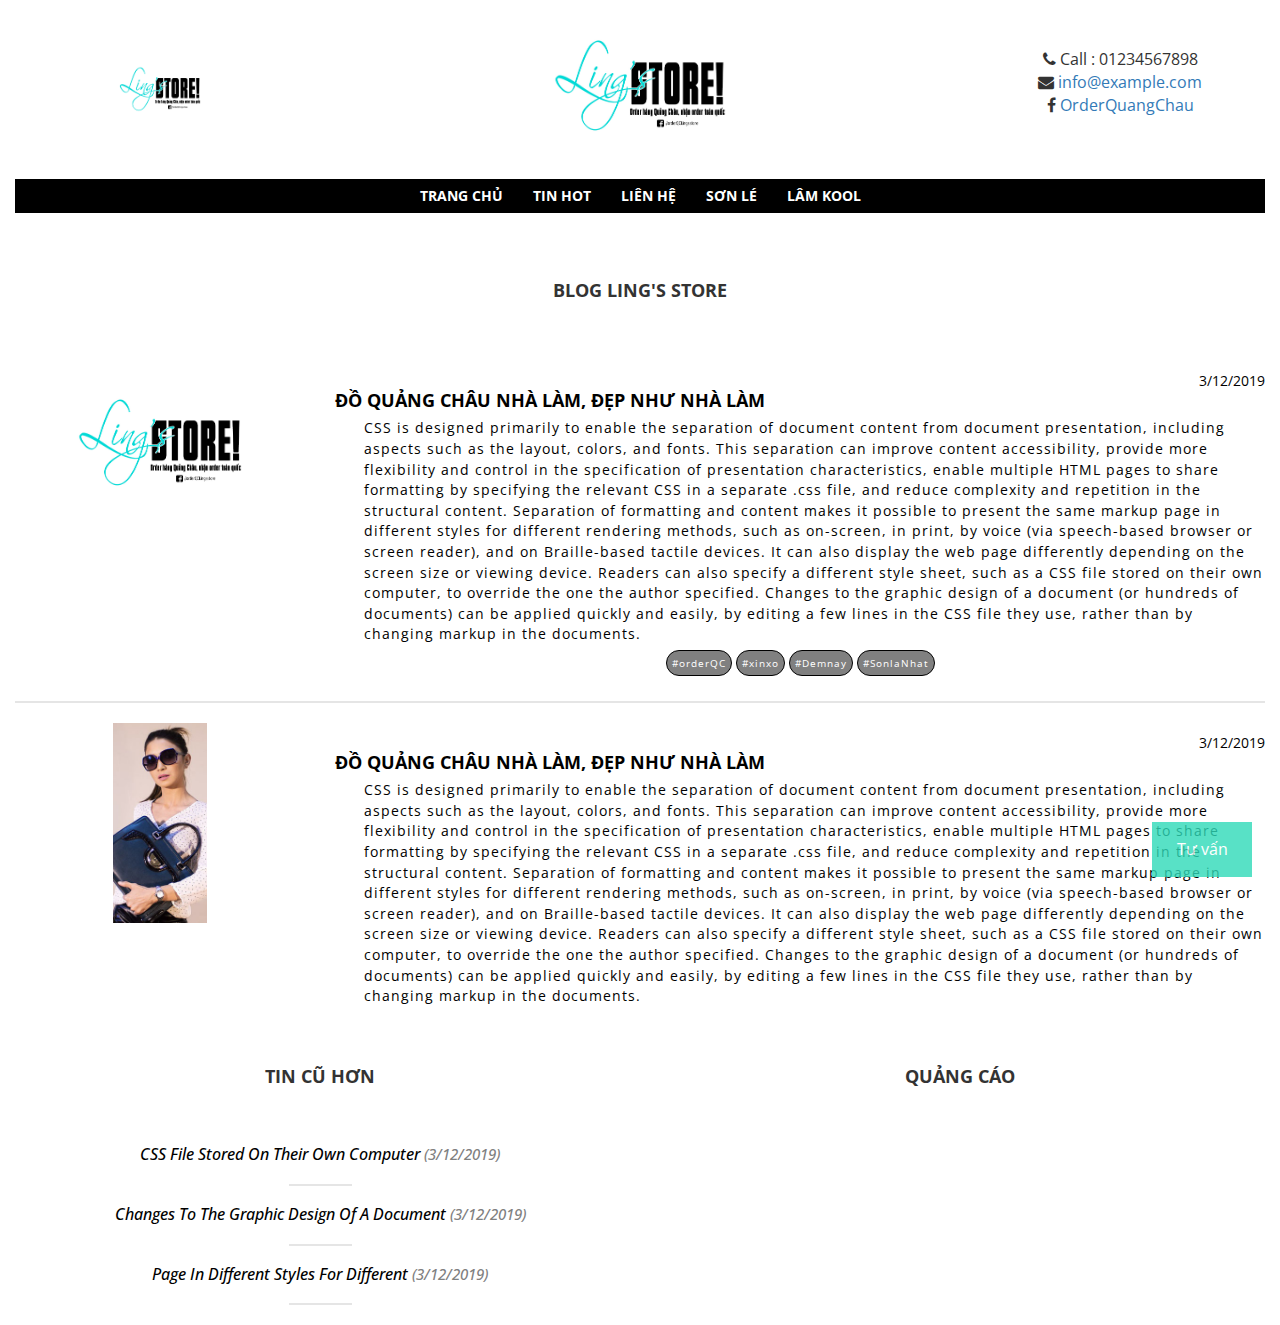
<file: blog.html>
<!doctype html>
<html lang="en">

<head>
    <title>Ling's store | Blog</title>
    <!-- Required meta tags -->
    <meta charset="utf-8">
    <meta name="viewport" content="width=device-width, initial-scale=1, shrink-to-fit=no">

    <!-- Bootstrap CSS -->
    <link href="css/bootstrap.css" rel="stylesheet" type="text/css" media="all" />
    <link href="css/style.css" rel="stylesheet" type="text/css" media="all" />
    <link href="css/font-awesome.css" rel="stylesheet">
    <link href="css/easy-responsive-tabs.css" rel='stylesheet' type='text/css' />

    <!-- //for bootstrap working -->
    <link href="//fonts.googleapis.com/css?family=Open+Sans:300,300i,400,400i,600,600i,700,700i,800" rel="stylesheet">
    <link
        href='//fonts.googleapis.com/css?family=Lato:400,100,100italic,300,300italic,400italic,700,900,900italic,700italic'
        rel='stylesheet' type='text/css'>
    <link type="text/css" rel="stylesheet" href="css/lightslider.css" />
    <script src="http://ajax.googleapis.com/ajax/libs/jquery/1.9.1/jquery.min.js"></script>
    <script src="js/lightslider.js"></script>
    <script src="js/jquery-ui.js"></script>
    <script src="js/csi.min.js"></script>

</head>

<body>
    <div class="container-fluid">
        <!-- Navlink -->
        <div class="row">
            <div class="col-md-3 text-center blog-title blog-title-side">
                <img src="images/Lingsstore-cover.jpg" alt="">
            </div>
            <div class="col-md-6 blog-title">
                <img src="images/Lingsstore-cover.jpg" alt="">
            </div>
            <div class="col-md-3 text-center blog-title blog-title-side">
                <ul>
                    <i class="fa fa-phone" aria-hidden="true"></i> Call : 01234567898
                    <br style="padding:10px 0px 10px 0px;">
                    <i class="fa fa-envelope" aria-hidden="true"></i>
                    <a href="mailto:info@example.com">info@example.com</a>
                    <br style="padding:10px 0px 10px 0px;">
                    <i class="fa fa-facebook" aria-hidden="true"></i>
                    <a href="mailto:info@example.com">OrderQuangChau</a>
                </ul>
            </div>
        </div>
        <div class="row blog-nav text-center">
            <nav class="nav">
                <form class="form-inline">
                    <a name="" id="" class="btn" href="#" role="button">Trang chủ</a>
                    <a name="" id="" class="btn" href="#" role="button">Tin hot</a>
                    <a name="" id="" class="btn" href="#" role="button">Liên hệ</a>
                    <a name="" id="" class="btn" href="#" role="button">SƠN LÉ</a>
                    <a name="" id="" class="btn" href="#" role="button">LÂM KOOL</a>
                </form>
                <!-- <a class="nav-link active" href="#">Trang chủ</a>
                <a class="nav-link" href="#">Tin khuyến mãi</a>
                <a class="nav-link" href="#">Liên hệ</a> -->
            </nav>
        </div>
        <!-- News -->
        <div class="row blog-news">
            <div class="col-md-12 text-center inline-block">
                <h4>BLOG LING'S STORE</h4>
                <div class="row">
                    <a href="#">
                        <div class="card">
                            <div class="col-md-3">
                                <img src="images/Lingsstore-cover.jpg" alt="Card image cap">
                            </div>
                            <div class="col-md-9 card-body">
                                <small>3/12/2019</small>
                                <h5>ĐỒ QUẢNG CHÂU NHÀ LÀM, ĐẸP NHƯ NHÀ LÀM</h5>
                                <p>CSS is designed primarily to enable the separation of document content from document
                                    presentation, including aspects such as the layout, colors, and fonts. This
                                    separation can improve content accessibility, provide more flexibility and control
                                    in the specification of presentation characteristics, enable multiple HTML pages to
                                    share formatting by specifying the relevant CSS in a separate .css file, and reduce
                                    complexity and repetition in the structural content.
                                    Separation of formatting and content makes it possible to present the same markup
                                    page in different styles for different rendering methods, such as on-screen, in
                                    print, by voice (via speech-based browser or screen reader), and on Braille-based
                                    tactile devices. It can also display the web page differently depending on the
                                    screen size or viewing device. Readers can also specify a different style sheet,
                                    such as a CSS file stored on their own computer, to override the one the author
                                    specified.
                                    Changes to the graphic design of a document (or hundreds of documents) can be
                                    applied quickly and easily, by editing a few lines in the CSS file they use, rather
                                    than by changing markup in the documents.</p>
                                <div class="blog-hashtag">
                                    <p>#orderQC</p>
                                    <p>#xinxo</p>
                                    <p>#Demnay</p>
                                    <p>#SonlaNhat</p>
                                </div>
                            </div>
                        </div>
                    </a>
                </div>
                <hr style="border: 1px solid #000; opacity: 0.1;">
                <div class="row">
                    <a href="#">
                        <div class="card">
                            <div class="col-md-3">
                                <img src="images/log_pic.jpg" alt="Card image cap">
                            </div>

                            <div class="col-md-9 card-body">
                                <small>3/12/2019</small>
                                <h5>ĐỒ QUẢNG CHÂU NHÀ LÀM, ĐẸP NHƯ NHÀ LÀM</h5>
                                <p>CSS is designed primarily to enable the separation of document content from document
                                    presentation, including aspects such as the layout, colors, and fonts. This
                                    separation can improve content accessibility, provide more flexibility and control
                                    in the specification of presentation characteristics, enable multiple HTML pages to
                                    share formatting by specifying the relevant CSS in a separate .css file, and reduce
                                    complexity and repetition in the structural content.
                                    Separation of formatting and content makes it possible to present the same markup
                                    page in different styles for different rendering methods, such as on-screen, in
                                    print, by voice (via speech-based browser or screen reader), and on Braille-based
                                    tactile devices. It can also display the web page differently depending on the
                                    screen size or viewing device. Readers can also specify a different style sheet,
                                    such as a CSS file stored on their own computer, to override the one the author
                                    specified.
                                    Changes to the graphic design of a document (or hundreds of documents) can be
                                    applied quickly and easily, by editing a few lines in the CSS file they use, rather
                                    than by changing markup in the documents.</p>
                            </div>
                        </div>
                    </a>
                    <hr>
                </div>
            </div>
            <div class="col-md-6 text-center blog-oldnews">
                <h4>Tin cũ hơn</h4>
                <div class="row">
                    <a href="#">
                        <div class="card">
                            <div class="col-md-12 card-body-oldnews">
                                <h5>CSS file stored on their own computer <span>(3/12/2019)</span></h5>
                            </div>
                        </div>
                    </a>
                </div>
                <hr>
                <div class="row">
                    <a href="#">
                        <div class="card">
                            <div class="col-md-12 card-body-oldnews">
                                <h5>Changes to the graphic design of a document <span>(3/12/2019)</span></h5>
                            </div>
                        </div>
                    </a>
                </div>
                <hr>
                <div class="row">
                    <a href="#">
                        <div class="card">
                            <div class="col-md-12 card-body-oldnews">
                                <h5>page in different styles for different <span>(3/12/2019)</span></h5>
                            </div>
                        </div>
                    </a>
                </div>
                <hr>
            </div>

            <div class="col-md-6 text-center">
                <h4>Quảng cáo</h4>
            </div>
        </div>
    </div>
    <!-- Title -->
    <button class="open-button" onclick="openForm()">Tư vấn</button>

    <div class="chat-popup" id="myForm">
        <form action="" class="form-container">
            <h1>Ling's Store</h1>

            <label for="msg">Bạn đang trò chuyện với admin</label>
            <textarea placeholder="Bạn cần trợ giúp..?" name="msg" required></textarea>

            <button type="submit" class="btn">Gửi</button>
            <button type="button" class="btn cancel" onclick="closeForm()">Đóng</button>
        </form>
    </div>
    <!-- Function Readmore/less-->
    <script>
        function myFunction() {
            var dots = document.getElementById("dots");
            var moreText = document.getElementById("more");
            var btnText = document.getElementById("myBtnrm");

            if (dots.style.display === "none") {
                dots.style.display = "inline";
                btnText.innerHTML = "Read more";
                moreText.style.display = "none";
            } else {
                dots.style.display = "none";
                btnText.innerHTML = "Read less";
                moreText.style.display = "inline";
            }
        }
    </script>
    <!-- Popup Messages-->
    <script>
        function openForm() {
            document.getElementById("myForm").style.display = "block";
        }

        function closeForm() {
            document.getElementById("myForm").style.display = "none";
        }
    </script>
</body>

</html>
</file>
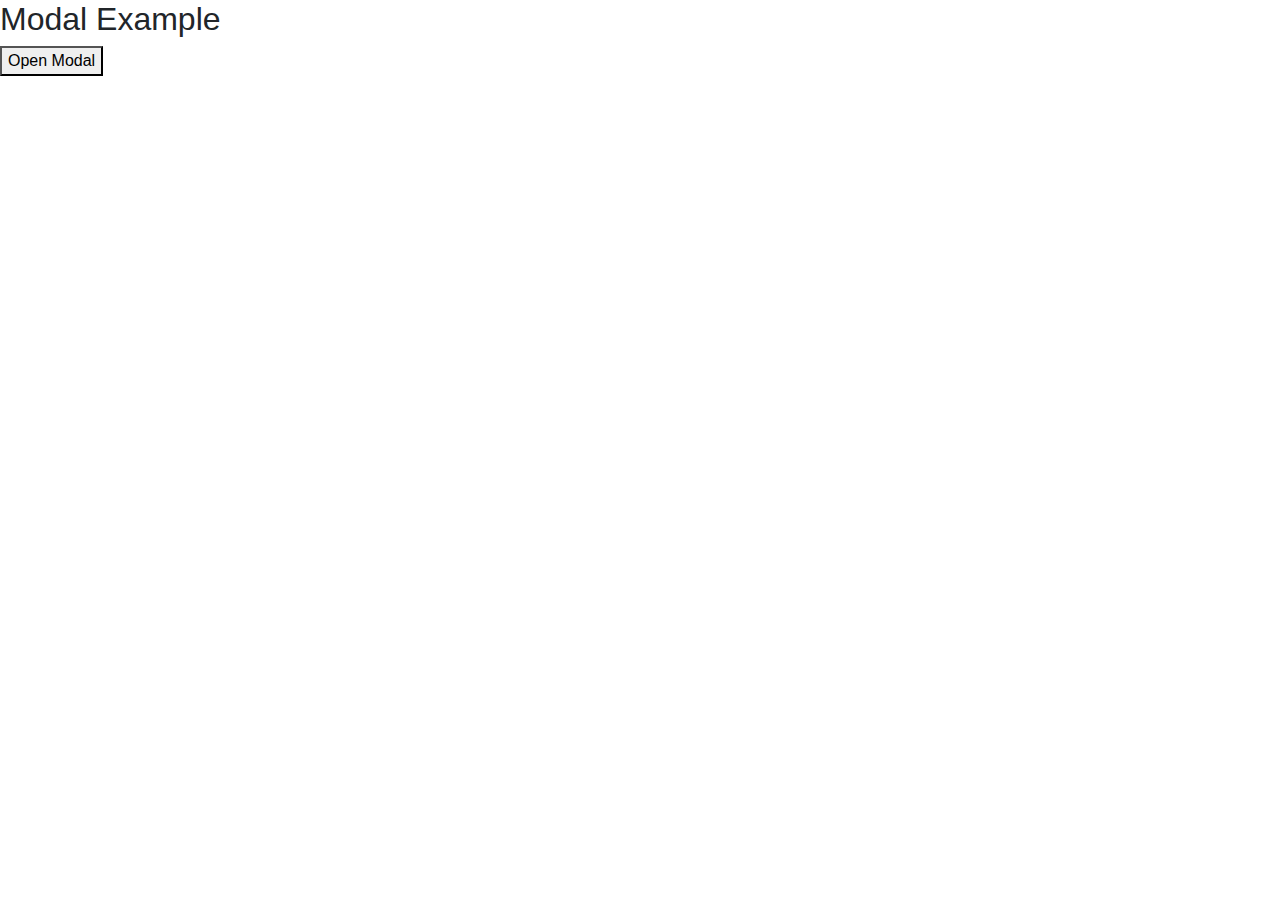
<file: test.html>
<!doctype html>
<html lang="en">

<head>
  <title>Title</title>
  <!-- Required meta tags -->
  <meta charset="utf-8">
  <meta name="viewport" content="width=device-width, initial-scale=1, shrink-to-fit=no">

  <!-- Bootstrap CSS -->
  <link rel="stylesheet" href="https://stackpath.bootstrapcdn.com/bootstrap/4.3.1/css/bootstrap.min.css"
    integrity="sha384-ggOyR0iXCbMQv3Xipma34MD+dH/1fQ784/j6cY/iJTQUOhcWr7x9JvoRxT2MZw1T" crossorigin="anonymous">
    
</head>
<style>
  body {
    font-family: Arial, Helvetica, sans-serif;
  }

  /* The Modal (background) */
  .modal {
    display: none;
    /* Hidden by default */
    position: fixed;
    /* Stay in place */
    z-index: 1;
    /* Sit on top */
    padding-top: 100px;
    /* Location of the box */
    left: 0;
    top: 0;
    width: 100%;
    /* Full width */
    height: 100%;
    /* Full height */
    overflow: auto;
    /* Enable scroll if needed */
    background-color: rgb(0, 0, 0);
    /* Fallback color */
    background-color: rgba(0, 0, 0, 0.4);
    /* Black w/ opacity */
  }

  /* Modal Content */
  .modal-content {
    background-color: #fefefe;
    margin: auto;
    padding: 20px;
    border: 1px solid #888;
    width: 60%;
  }

  /* The Close Button */
  .close {
    color: #aaaaaa;
    float: right;
    font-size: 28px;
    font-weight: bold;
  }

  .close:hover,
  .close:focus {
    color: #000;
    text-decoration: none;
    cursor: pointer;

  }

  .row123 a {
    margin: 3px;
    text-align: center;
    width: 100%;
    display: inline-block;
  }

  .cart-layout {
    margin: auto;
    width: 100%;
    text-align: center;
  }

  .btn-thanhtoan {
    background-color: #000;
    color: #fefefe;
    font-weight: bold;
  }

  .btn-thanhtoan:hover {
    background-color: #fefefe;
    color: #000;
    border-style: solid;
    border-width: 3px;
    border-color: #000;
  }

</style>
</head>

<body>

  <h2>Modal Example</h2>

  <!-- Trigger/Open The Modal -->
  <button id="myBtn">Open Modal</button>

  <!-- The Modal -->
  <div id="myModal" class="modal">

    <!-- Modal content -->
    <div class="modal-content">
      <span class="close">&times;</span>
      <div class="container">

        <!--<div class="row cart-layout">
          <div class="col-sm-3">
            <img src="/images/m5.jpg" style="width:100px;height:100px; object-fit: contain;">
          </div>
          <div class="col-sm-3">
            <p><b>sdfgsdgsdgsdgsd</b></p>
            <p>sdfgsdgsdgsdgsd</p>
            <p>sdfgsdgsdgsdgsd</p>
          </div>
          <div class="col-sm-3 cart-layout">

            <p>X</p>
          </div>
          <div class="col-sm-3 cart-layout">
            1234.0000
          </div>
        </div> -->

        <!--<form class="form-inline">
          <div class="col-sm-3">
            <img src="/images/m5.jpg" style="width:100px;height:100px; object-fit: contain;">
          </div>
          <div class="col-sm-3">
            <p><b>sdfgsdgsdgsdgsd</b></p>
            <p>sdfgsdgsdgsdgsd</p>
            <p>sdfgsdgsdgsdgsd</p>
          </div>
          <div class="col-sm-3">
            <p><b>sdfgsdgsdgsdgsd</b></p>
            <p>sdfgsdgsdgsdgsd</p>
            <p>sdfgsdgsdgsdgsd</p>
          </div>
          <div class="col-sm-3">
            <p><b>sdfgsdgsdgsdgsd</b></p>
            <p>sdfgsdgsdgsdgsd</p>
            <p>sdfgsdgsdgsdgsd</p>
          </div>
        </form>
        <div class="row row123" style="float: right;">
          <a name="" id="" class="btn btn-thanhtoan" href="#" role="button">Thanh toán</a>
          <a name="" id="" class="btn btn-default" href="#" role="button">tiếp tục mua</a>
        </div>-->

        <div class="container text-center">
          <form>
            <div class="form-group row ">
                <div class="col-sm-3">
                    <img src="/images/m5.jpg" style="width:100px;height:100px; object-fit: contain;">
                  </div>
                  <div class="col-sm-3">
                    <p><b>Đầm nữ</b></p>
                    <p>Size 36</p>
                    <p>130255514</p>
                  </div>
                  <div class="col-sm-3">
                    <p><b>sdfgsdgsdgsdgsd</b></p>
                    <p>sdfgsdgsdgsdgsd</p>
                    <p>sdfgsdgsdgsdgsd</p>
                  </div>
                  <div class="col-sm-3">
                    <p><b>sdfgsdgsdgsdgsd</b></p>
                    <p>sdfgsdgsdgsdgsd</p>
                    <p>sdfgsdgsdgsdgsd</p>
                  </div>
            </div>
            <hr>
            <div class="form-group row">
                <div class="col-sm-3">
                    <img src="/images/m5.jpg" style="width:100px;height:100px; object-fit: contain;">
                  </div>
                  <div class="col-sm-3">
                    <p><b>sdfgsdgsdgsdgsd</b></p>
                    <p>sdfgsdgsdgsdgsd</p>
                    <p>sdfgsdgsdgsdgsd</p>
                  </div>
                  <div class="col-sm-3">
        
                    <p>X</p>
                  </div>
                  <div class="col-sm-3">
                    1234.0000
                  </div>
                  </div>
            </div>
            <div class="form-group row col-auto offset-md-9">
                <div class="row">
                    <a name="" id="" class="btn btn-thanhtoan" href="#" role="button">Thanh toán</a>
                    <a name="" id="" class="btn btn-default" href="#" role="button">tiếp tục mua</a>
                  </div>
              </div>
            </div>
          </form>
        </div>

      </div>
    </div>

  </div>
 
  <script>
    // Get the modal
    var modal = document.getElementById("myModal");

    // Get the button that opens the modal
    var btn = document.getElementById("myBtn");

    // Get the <span> element that closes the modal
    var span = document.getElementsByClassName("close")[0];

    // When the user clicks the button, open the modal 
    btn.onclick = function () {
      modal.style.display = "block";
    }

    // When the user clicks on <span> (x), close the modal
    span.onclick = function () {
      modal.style.display = "none";
    }

    // When the user clicks anywhere outside of the modal, close it
    window.onclick = function (event) {
      if (event.target == modal) {
        modal.style.display = "none";
      }
    }
  </script>
  <!-- Optional JavaScript -->
  <!-- jQuery first, then Popper.js, then Bootstrap JS -->
  <script src="https://code.jquery.com/jquery-3.3.1.slim.min.js"
    integrity="sha384-q8i/X+965DzO0rT7abK41JStQIAqVgRVzpbzo5smXKp4YfRvH+8abtTE1Pi6jizo"
    crossorigin="anonymous"></script>
  <script src="https://cdnjs.cloudflare.com/ajax/libs/popper.js/1.14.7/umd/popper.min.js"
    integrity="sha384-UO2eT0CpHqdSJQ6hJty5KVphtPhzWj9WO1clHTMGa3JDZwrnQq4sF86dIHNDz0W1"
    crossorigin="anonymous"></script>
  <script src="https://stackpath.bootstrapcdn.com/bootstrap/4.3.1/js/bootstrap.min.js"
    integrity="sha384-JjSmVgyd0p3pXB1rRibZUAYoIIy6OrQ6VrjIEaFf/nJGzIxFDsf4x0xIM+B07jRM"
    crossorigin="anonymous"></script>
</body>

</html>
</file>
<file: css/style.css>
/*--
Author: W3layouts
Author URL: http://w3layouts.com
License: Creative Commons Attribution 3.0 Unported
License URL: http://creativecommons.org/licenses/by/3.0/
--*/
html, body{
	margin:0;
	font-size: 100%;
	background: #fff;
	font-family: 'Open Sans', sans-serif;
}
body a {
	text-decoration:none;
	transition:0.5s all;
	-webkit-transition:0.5s all;
	-moz-transition:0.5s all;
	-o-transition:0.5s all;
	-ms-transition:0.5s all;
}
a:hover{
 text-decoration:none;
}
input[type="button"],input[type="submit"]{
	transition:0.5s all;
	-webkit-transition:0.5s all;
	-moz-transition:0.5s all;
	-o-transition:0.5s all;
	-ms-transition:0.5s all;
}

h1,h2,h3,h4,h5,h6{
	margin:0;
font-family: 'Open Sans', sans-serif;
}	
p{
	margin:0;
	letter-spacing:1px;
	font-size: 0.9em;
}
ul{
	margin:0;
	padding:0;
}
label{
	margin:0;
}
/*-- header --*/
.header {
    background: #000;
}
.header ul li {
    display: inline-block;
    width: 24.5%;
    text-align: center;
    color: #fff;
    font-size: 13px;
    padding: 7px 0;
    letter-spacing: 1px;
    border-right: 1px solid #464444;
}
.header ul li a {
     color: #fff;
    text-decoration: none;
}
.header ul li i {
    margin-right: 12px;
    top: 2px;
    color: #2fdab8;
}
.header-right {
    text-align: right;
}
.header-left{
    text-align: left;	
}
.header-bot_inner_wthreeinfo_header_mid {
    margin: 0 auto;
    width: 90%;
}
/*-- //header --*/
.social-nav {
    padding: 0;
    list-style: none;
    display: inline-block;
    margin: 1em 0 0;
    float: right;
}
.social-nav li {
    display: inline-block;
    margin: 0 6px;
}
.social-nav a {
    display: inline-block;
    float: none;
    width: 30px;
    height: 30px;
    text-decoration: none;
    cursor: pointer;
    text-align: center;
    line-height: 30px;
    background: #000;
    position: relative;
    -webkit-transition: 0.5s;
    -moz-transition: 0.5s;
    -o-transition: 0.5s;
    transition: 0.5s;
}
.model-3d-0 a {
    background:#5C5B5B;
    -webkit-transform-style: preserve-3d;
    -moz-transform-style: preserve-3d;
    -ms-transform-style: preserve-3d;
    -o-transform-style: preserve-3d;
    transform-style: preserve-3d;
}
.model-3d-0 .front, .model-3d-0 .back {
    width: 30px;
    height: 30px;
    position: absolute;
    top: 0;
    left: 0;
    -webkit-transform: translateZ(18px);
    -moz-transform: translateZ(18px);
    -ms-transform: translateZ(18px);
    -o-transform: translateZ(18px);
    transform: translateZ(18px);
    -webkit-backface-visibility: visible;
    -moz-backface-visibility: visible;
    -ms-backface-visibility: visible;
    -o-backface-visibility: visible;
    backface-visibility: visible;
	color:#212121;
	font-size:12px;
}
.model-3d-0 .back {
    -webkit-transform: rotateX(90deg) translateZ(18px);
    -moz-transform: rotateX(90deg) translateZ(18px);
    -ms-transform: rotateX(90deg) translateZ(18px);
    -o-transform: rotateX(90deg) translateZ(18px);
    transform: rotateX(90deg) translateZ(18px);
    -webkit-backface-visibility: hidden;
    -moz-backface-visibility: hidden;
    -ms-backface-visibility: hidden;
    -o-backface-visibility: hidden;
    backface-visibility: hidden;
}
a.twitter .front {
    background: #00acee;
}
a.facebook .front {
    background: #3b5998;
}
a.instagram .front {
    background: #f77737;
}
a.pinterest .front {
    background: #bd081c;
}
.twitter .back,.facebook .back,.instagram .back,.pinterest .back{
    background:#fff;
}
.model-3d-0 a:hover {
    -webkit-transform: rotateX(-90deg);
    -moz-transform: rotateX(-90deg);
    -ms-transform: rotateX(-90deg);
    -o-transform: rotateX(-90deg);
    transform: rotateX(-90deg);
}

.dangnhap {
}

.dangnhap a {
	color: #000;
	font-weight: bold;
	border: #000;
	border-style: solid;
	border-width: 1px;
}

.model-3d-0 a:hover .back {
    -webkit-backface-visibility: visible;
    -moz-backface-visibility: visible;
    -ms-backface-visibility: visible;
    -o-backface-visibility: visible;
    backface-visibility: visible;
}
.w3_agile_social .front i{
	color: #fff;
    font-size: 12px;
}
.w3_agile_social .back i{
	color: #000;
    font-size: 12px;
}
.w3ls_team_grid img {
    background: #e4e3e3;
    padding: 7px;
}
/*--social icons--*/
/* Brand Colours */
.facebook{
    background: #3b5998;
}
.twitter{
    background: #00acee;
}
.google-plus{
	background:#dd4b39;
}
.rss{
	background:#f26522;
}
.social-icon-w3-agile {
    width: 25%;
    float: left;
    text-align: center;
    padding:1.5em 0;
}
.social-icon-w3-agile i {
    color: #fff;
    font-size:28px;
}
.social-agileinfo a:hover {
    opacity: 0.8;
}
li.share {
    vertical-align: super;
    font-size: 1em;
    font-weight: 600;
    letter-spacing: 2px;
}
/*--social-icons--*/
.logo_agile {
    text-align: center;
}
.logo_agile span {
    background: #000;
    padding: 0 17px;
    font-weight: bold;
    color: #fff;
}
.logo_agile h1 a {
    font-weight: 300;
    color: #000;
    letter-spacing: 1px;
    font-size: 1.5em;
	position:relative;
}
.logo_agile h1 a:hover {
  text-decoration:none;
}
i.fa.fa-shopping-bag.top_logo_agile_bag {
    position: absolute;
    font-size: 17px;
    top: 66px;
    right: 14px;
    color: #2fdab8;
}

/*-- header-bot --*/
.header-left img {
    width: 73%;
}
.header-bot {
    padding: 25px 0;
}
.header-middle form input[type="search"] {
    outline: none;
    border: none;
    width: 87%;
    padding: 12px 10px;
    color: #848484;
    font-size: 16px;
    border: 1px solid #ddd;
	letter-spacing:1px;
}
.header-middle form input[type="submit"]{
    background: url(../images/search.png) no-repeat 4px 0px #2fdab8;
    width: 11%;
    height: 50px;
    border: none;
    padding: 0;
    border: none;
    outline: none;
}
.search {
    float: left;
    width: 57%;
}
.section_room{
    float: left;
    width: 33%;	
}
.sear-sub{
    float: right;
    width: 10%;		
}
.header-middle {
	padding:0;
}
.header-right ul {
    margin-top: 20px;
}
.section_room select option {
    line-height: 1.8em;
}
/* Icons */
.footer-bottom a {

}

/* pop-up text */
.footer-bottom a span {
    color: #fff;
    position: absolute;
    bottom: 0;
    width: 19%;
    left: 59px;
    text-align: center;
    right: -25px;
    padding: 2px 0px;
    font-size: 1em;
    border-radius: 2px;
    background: #2fdab8;
    visibility: hidden;
    opacity: 0;
    -o-transition: all .5s cubic-bezier(0.68, -0.55, 0.265, 1.55);
    -webkit-transition: all .5s cubic-bezier(0.68, -0.55, 0.265, 1.55);
    -moz-transition: all .5s cubic-bezier(0.68, -0.55, 0.265, 1.55);
    transition: all .5s cubic-bezier(0.68, -0.55, 0.265, 1.55);
}

/* pop-up text arrow */

.footer-bottom a span:before {
    content: '';
    width: 0;
    height: 0;
    border-left: 5px solid transparent;
    border-right: 5px solid transparent;
    border-top: 5px solid #2fdab8;
    position: absolute;
    bottom: -4px;
    left: 21px;
}
.footer-bottom a:hover span {
    bottom: 41px;
    visibility: visible;
    opacity: 1;
}

/*-- //header-bot --*/
/*-- banner-top --*/
.ban-top{
	background:#000;
    padding: 0px 0;
}
.dropdown-menu.columns-3 {
    min-width: 700px;
    padding: 30px 30px;
}
.multi-gd-img img{
	width:100%;
}
/*-- nav-bar --*/
.navbar-default {
    background: none;
    border: none;
    min-height: inherit;
    margin: 0;
	float: left;
	
}
.navbar-default .navbar-nav > .active > a, .navbar-default .navbar-nav > .active > a:hover, .navbar-default .navbar-nav > .active > a:focus {
    background: none;
}
.navbar-default .navbar-nav > .open > a, .navbar-default .navbar-nav > .open > a:hover, .navbar-default .navbar-nav > .open > a:focus {
    color: #555;
    background: none;
}
.navbar-nav > li {
    margin: 0 15px 0 0;
}
.navbar-nav > li > a {
    padding: 26px 16px;
}
.navbar-collapse {
    padding-right: 0;
    padding-left: 0;
}
.navbar-nav > li > a {
    line-height: inherit;
}

/*-- //nav-bar --*/
/* Common styles for all menus */

.menu__list {
	position: relative;
	display: -webkit-flex;
	display: flex;
	-webkit-flex-wrap: wrap;
	flex-wrap: wrap;
	margin: 0;
	padding: 0;
	list-style: none;
}

.menu__item {
	display: block;
	margin: 0em 0;
}

.menu__link {
	font-size: 1.05em;
	font-weight: bold;
	display: block;
	padding: 1em;
	cursor: pointer;
	-webkit-user-select: none;
	-moz-user-select: none;
	-ms-user-select: none;
	user-select: none;
	-webkit-touch-callout: none;
	-khtml-user-select: none;
	-webkit-tap-highlight-color: rgba(0, 0, 0, 0);
}

.menu__link:hover,
.menu__link:focus {
	outline: none;
}

/* Individual styles */
.menu--shylock .menu__link {
	position: relative;
    margin: 0;
	color: #b5b5b5;
	-webkit-transition: color 0.4s;
	transition: color 0.4s;
}

.menu--shylock .menu__item--current .menu__link,
.menu--shylock .menu__item--current .menu__link:hover,
.menu--shylock .menu__item--current .menu__link:focus {
	color: #d94f5c;
}

.menu--shylock .menu__item--current .menu__link::after,
.menu--shylock .menu__item--current .menu__link::before {
	-webkit-transform: scale3d(1, 1, 1);
	transform: scale3d(1, 1, 1);
}

.menu--shylock .menu__item--current .menu__link::before {
	-webkit-transition-delay: 0s;
	transition-delay: 0s;
}

.menu--shylock .menu__link:hover,
.menu--shylock .menu__link:focus {
	color: #b5b5b5;
}

.menu--shylock .menu__link:hover::before,
.menu--shylock .menu__link:focus::before {
	-webkit-transform: scale3d(1, 1, 1);
	transform: scale3d(1, 1, 1);
	-webkit-transition-delay: 0s;
	transition-delay: 0s;
}

.menu--shylock .menu__link::before,
.menu--shylock .menu__link::after {
	content: '';
	position: absolute;
	bottom: 0px;
	left: 0;
	width: 100%;
	height: 5px;
	-webkit-transform: scale3d(0, 1, 1);
	transform: scale3d(0, 1, 1);
	-webkit-transform-origin: center left;
	transform-origin: center left;
	-webkit-transition: transform 0.4s cubic-bezier(0.22, 0.61, 0.36, 1);
	transition: transform 0.4s cubic-bezier(0.22, 0.61, 0.36, 1);
}

.menu--shylock .menu__link::before {
	background: #2fdab8;
	-webkit-transition-delay: 0.4s;
	transition-delay: 0.4s;
}

.menu--shylock .menu__link::after {
	background: #2fdab8;
}
a.menu__link {
    color: #fff !important;
    font-size: 15px;
    font-weight: normal;
letter-spacing: 2px;
}
.agile_short_dropdown {
    border-radius: 0;
    background: #ffffff;
    text-align: center;
	padding:0;
	border: none;
}
.agile_short_dropdown li a{
	text-transform:uppercase;
	color:#212121;
	font-size:13px;
	font-weight:600;
	padding: .8em 0;
	border-bottom: 1px solid #ececef;
}
.agile_short_dropdown > li > a:hover{
    color: #fff;
    text-decoration: none;
    background-color: #2fdab8;
}
/*-- //left nav --*/
.top_nav_right {
    float: right;
    width: 21%;
}
.box_1 {
    background: #2fdab8;
    padding: 15px 22px;
    text-align: center;
}
.box_1 h3 {
    color: #fff;
    font-size: 1em;
    margin: 0;
	text-decoration:none;
    margin: 0 0 7px 0;
}
.total i {
    top: 2px;
    left: -5px;
}

.box_1 p {
	margin: 0;
    color: #999;
    font-size: 14px;
}
a.simpleCart_empty {
    color: #fff;
    font-size: 13px;
    text-decoration: none;
    text-align: center;
    display: block;
}
.header-right ul li a:hover {
    transform: rotateY(360deg);
}
/*-- //banner-top --*/
.carousel-caption {
    position: inherit;
    min-height:500px!important;
    padding-top:10em;
}
/*-- banner --*/  
.carousel .item{    
	background:-webkit-linear-gradient(rgba(23, 22, 23, 0.2), rgba(23, 22, 23, 0.5)), url(../images/banner1.jpg) no-repeat;
	background:-moz-linear-gradient(rgba(23, 22, 23, 0.2), rgba(23, 22, 23, 0.5)), url(../images/banner1.jpg) no-repeat;
	background:-ms-linear-gradient(rgba(23, 22, 23, 0.2), rgba(23, 22, 23, 0.5)), url(../images/banner1.jpg) no-repeat; 
	background:linear-gradient(rgba(23, 22, 23, 0.2), rgba(23, 22, 23, 0.5)), url(../images/banner1.jpg) no-repeat;
	background-size:cover;
	margin-bottom: 30px;	 
}
.carousel .item.item2{   
	background:-webkit-linear-gradient(rgba(23, 22, 23, 0.2), rgba(23, 22, 23, 0.5)), url(../images/banner2.jpg) no-repeat;
	background:-moz-linear-gradient(rgba(23, 22, 23, 0.2), rgba(23, 22, 23, 0.5)), url(../images/banner2.jpg) no-repeat;
	background:-ms-linear-gradient(rgba(23, 22, 23, 0.2), rgba(23, 22, 23, 0.5)), url(../images/banner2.jpg) no-repeat; 
	background:linear-gradient(rgba(23, 22, 23, 0.2), rgba(23, 22, 23, 0.5)), url(../images/banner2.jpg) no-repeat;
	background-size:cover;	
}   
.carousel .item.item3{   
	background:-webkit-linear-gradient(rgba(23, 22, 23, 0.2), rgba(23, 22, 23, 0.5)), url(../images/banner3.jpg) no-repeat;
	background:-moz-linear-gradient(rgba(23, 22, 23, 0.2), rgba(23, 22, 23, 0.5)), url(../images/banner3.jpg) no-repeat;
	background:-ms-linear-gradient(rgba(23, 22, 23, 0.2), rgba(23, 22, 23, 0.5)), url(../images/banner3.jpg) no-repeat; 
	background:linear-gradient(rgba(23, 22, 23, 0.2), rgba(23, 22, 23, 0.5)), url(../images/banner3.jpg) no-repeat;
	background-size:cover;	 
}   
.carousel .item.item4{        
	background:-webkit-linear-gradient(rgba(23, 22, 23, 0.2), rgba(23, 22, 23, 0.5)), url(../images/banner4.jpg) no-repeat;
	background:-moz-linear-gradient(rgba(23, 22, 23, 0.2), rgba(23, 22, 23, 0.5)), url(../images/banner4.jpg) no-repeat;
	background:-ms-linear-gradient(rgba(23, 22, 23, 0.2), rgba(23, 22, 23, 0.5)), url(../images/banner4.jpg) no-repeat;
	background:linear-gradient(rgba(23, 22, 23, 0.2), rgba(23, 22, 23, 0.5)), url(../images/banner4.jpg) no-repeat;
	background-size:cover; 
}  
.carousel .item.item5{    
	background:-webkit-linear-gradient(rgba(23, 22, 23, 0.2), rgba(23, 22, 23, 0.5)), url(../images/banner5.jpg) no-repeat;
	background:-moz-linear-gradient(rgba(23, 22, 23, 0.2), rgba(23, 22, 23, 0.5)), url(../images/banner5.jpg) no-repeat;
	background:-ms-linear-gradient(rgba(23, 22, 23, 0.2), rgba(23, 22, 23, 0.5)), url(../images/banner5.jpg) no-repeat;
	background:linear-gradient(rgba(23, 22, 23, 0.2), rgba(23, 22, 23, 0.5)), url(../images/banner5.jpg) no-repeat;
	background-size:cover; 
}  

.carousel-caption h2, .carousel-caption h3 {
    font-size: 3em;
    font-weight: 300;
    letter-spacing: 14px;
    text-transform: uppercase;
} 
.carousel-caption h2 span, .carousel-caption h3 span{
    font-weight: 800;
    color: #2fdab8;
}
.carousel-caption p {
    letter-spacing: 12px;
    font-size: 1.2em;
    font-weight: 600;
    color: #ffb900;
    margin-top: 1em;
}
.carousel-caption a {
    color: #fff;
    letter-spacing: 3px;
    padding: 8px 20px;
    margin-top: 2em;
}
.codes{
	padding:5em 0; 
	background:#fff; 
}
.codes.agileitsbg2 {
    background: #E74C3C;
	background-image:-webkit-linear-gradient(#ff9d2f, #ff6126);
	background-image:-moz-linear-gradient(#ff9d2f, #ff6126);
	background-image:-ms-linear-gradient(#ff9d2f, #ff6126);
	background-image: linear-gradient(#ff9d2f, #ff6126); 
    padding-bottom: 10em;
}
.codes.agileitsbg3 {
    background: #3498DB;  
    padding-bottom: 10em;
}
.codes.agileitsbg4 {
    background: #2ECC71 ; 
    padding-bottom: 10em;
}
.carousel.slide.grid_3.grid_4 {  
    border-top: 10px solid #3ACFD5;
    border-bottom: 10px solid #3a4ed5;
    -webkit-box-sizing: border-box;
    -moz-box-sizing: border-box;
    box-sizing: border-box;
    background-position: 0 0, 100% 0;
    background-repeat: no-repeat;
    -webkit-background-size: 10px 100%;
    -moz-background-size: 10px 100%;
    background-size: 10px 100%;
    background-image: url([data-uri]Ã¢â‚¬Â¦0iMSIgaGVpZ2h0PSIxIiBmaWxsPSJ1cmwoI2xlc3NoYXQtZ2VuZXJhdGVkKSIgLz48L3N2Zz4=),url([data-uri]Ã¢â‚¬Â¦0iMSIgaGVpZ2h0PSIxIiBmaWxsPSJ1cmwoI2xlc3NoYXQtZ2VuZXJhdGVkKSIgLz48L3N2Zz4=);
    background-image: -webkit-linear-gradient(top, #3acfd5 0%, #3a4ed5 100%), -webkit-linear-gradient(top, #3acfd5 0%, #3a4ed5 100%);
    background-image: -moz-linear-gradient(top, #3acfd5 0%, #3a4ed5 100%), -moz-linear-gradient(top, #3acfd5 0%, #3a4ed5 100%);
    background-image: -o-linear-gradient(top, #3acfd5 0%, #3a4ed5 100%), -o-linear-gradient(top, #3acfd5 0%, #3a4ed5 100%);
    background-image: linear-gradient(to bottom, #3acfd5 0%, #3a4ed5 100%), linear-gradient(to bottom, #3acfd5 0%, #3a4ed5 100%);
}
.carousel-indicators {
    bottom: 8%;
}
/*-- banner --*/
/*-- //banner-bottom --*/
/* Common style */
.grid figure {
	position: relative;
    overflow: hidden;
    background:#000000;
    text-align: center;
}

.grid figure img {
	position: relative;
	display: block;
	opacity: 0.8;
}

.grid figure figcaption {
	padding: 2em;
    -webkit-backface-visibility: hidden;
    backface-visibility: hidden;
}

.grid figure figcaption::before,
.grid figure figcaption::after {
	pointer-events: none;
}

.grid figure figcaption{
	position: absolute;
	top: 0;
	left: 0;
	width: 100%;
	height: 100%;
}

.grid figure h3 {
	word-spacing: -0.15em;
	font-weight: 300;
}

.grid figure h3 span {
	font-weight: 800;
    color: #e71f30;
}

.grid figure p {
    letter-spacing: 12px;
    color: #fff;
    line-height: 2em;
    font-size: 1.1em;
}

.multi-gd-text {
	margin-bottom: 20px;
}
.multi-gd-text p {
	width: 17%;
	position: absolute;
	left: 5%;
	bottom: 5%;
	letter-spacing: 12px;
    color: #000;
    line-height: 2em;
	font-size: 1.1em;
	border-style: solid;
	padding: 15px;
	font-weight: bold;
}

figure.effect-roxy img {
	max-width: none;
	width: -webkit-calc(100% + 60px);
	width: calc(100% + 60px);
	width: -moz-calc(100% + 60px);
	width: -o-calc(100% + 60px);
	width: -ms-calc(100% + 60px);
	-webkit-transition: opacity 0.35s, -webkit-transform 0.35s;
	transition: opacity 0.35s, transform 0.35s;
	-webkit-transform: translate3d(-50px,0,0);
	transform: translate3d(-50px,0,0);
	-moz-transform: translate3d(-50px,0,0);
	-o-transform: translate3d(-50px,0,0);
	-ms-transform: translate3d(-50px,0,0);
}

figure.effect-roxy figcaption::before {
	position: absolute;
	top: 30px;
	right: 30px;
	bottom: 30px;
	left: 30px;
    border: 4px solid #fff;
	content: '';
	opacity: 0;
	-webkit-transition: opacity 0.35s, -webkit-transform 0.35s;
	transition: opacity 0.35s, transform 0.35s;
	-webkit-transform: translate3d(-20px,0,0);
	transform: translate3d(-20px,0,0);
	-ms-transform: translate3d(-20px,0,0);
	-moz-transform: translate3d(-20px,0,0);
	-o-transform: translate3d(-20px,0,0);
}

figure.effect-roxy figcaption {
    padding: 3em;
    text-align: right;
    border: 13px solid rgba(255, 255, 255, 0.15);
}

figure.effect-roxy h3 {
    padding: 1.5em 0 .5em;
    font-size: 1.7em;
    color: #fff;
    text-transform: uppercase;
    letter-spacing: 5px;
}
figure.effect-roxy p {
	opacity: 0;
	-webkit-transition: opacity 0.35s, -webkit-transform 0.35s;
	transition: opacity 0.35s, transform 0.35s;
	-webkit-transform: translate3d(-10px,0,0);
	transform: translate3d(-10px,0,0);
}

figure.effect-roxy:hover img,.agileinfo_banner_bottom_grid_three_left:hover img{
	opacity: 0.7;
	-webkit-transform: translate3d(0,0,0);
	transform: translate3d(0,0,0);
}

figure.effect-roxy:hover figcaption::before,
figure.effect-roxy:hover p,.agileinfo_banner_bottom_grid_three_left:hover figcaption::before,
.agileinfo_banner_bottom_grid_three_left:hover p{
	opacity: 1;
	-webkit-transform: translate3d(0,0,0);
	transform: translate3d(0,0,0);
}

.wthree_banner_bottom_grid_three_left1 {
    width: 50%;
    float: left;
}
.banner_bottom_agile_info {
    padding: 5em 0;
}
.banner_bottom_agile_info.team {
    background: #f5f5f5;
}
/*-- //banner-bottom --*/
/*-- footer --*/
.footer{
    padding: 4em 0;
    background: #000;
}
.footer_agile_inner_info_w3l {
    width: 90%;
    margin: 0 auto;
}
ul.social-nav.model-3d-0.footer-social.w3_agile_social.two {
    float: none;
}
.footer-left p{
    color: #737070;
    line-height: 2em;
    font-size: 14px;
    margin-top: 22px;
}
.newsright input[type="email"] {
    outline: none;
    width: 100%;
    padding: 10px 14px;
    color: #848484;
    font-size: 14px;
    border: 1px solid #3a3939;
    width: 74%;
    letter-spacing: 3px;
    background: #1f1f1f;
}
.newsright input[type="submit"]{
    border: none;
    padding: 10px 20px 11px;
    font-size: 15px;
    outline: none;
    text-transform: uppercase;
    margin: 0 0 0 -4px;
    font-weight: 700;
    letter-spacing: 1px;
	background: #2fdab8;
	color:#fff;
}
.newsright input[type="submit"]:hover{
    background: #fff;
    color: #000;
}
.newsleft h3 {
    font-size: 24px;
    margin-top: 15px;
    color: #fff;
    letter-spacing: 3px;
    font-weight: 700;
}
.sign-gd h4,.sign-gd-two h4 {
    color: #fff;
    font-size: 1.2em;
    margin-bottom: 25px;
    text-transform: uppercase;
    font-weight: 700;
    letter-spacing: 2px;
}
.sign-gd h4 span,.sign-gd-two h4 span{
  font-weight:300;
}
.sign-gd ul li,.sign-gd-two ul li {
    color: #848484;
    line-height: 2em;
    font-size: 14px;
	list-style-type:none;
}
.sign-gd ul li a,.sign-gd-two ul li a{
    color: #737070;
    letter-spacing: 1px;
}
.sign-gd ul li a:hover,.sign-gd-two ul li a:hover{
    color: #2fdab8;	
}
.w3ls-post-grid:nth-child(2){
	margin:1em 0;
}
.w3-address-grid{
    background: #080808;
    padding: 1em;
}
.w3-address-left{
	float:left;
	width:10%;
}
.w3-address-left i.fa.fa-phone,.w3-address-left i.fa.fa-envelope,.w3-address-left i.fa.fa-map-marker{
    color: #FFFFFF;
    font-size: 1em;
}
.w3-address-right{
	float: right;
    width: 87%;
}
.w3-address-right h6{
    color: #FFFFFF;
    font-size: 0.9em;
    margin: 0;
    font-weight: 600;
    letter-spacing: 1px;
}
.w3-address-right p{
    margin: 1em 0 0 0;
    font-size: .9em;
    color: #565656;
}
.w3-address-right p a{
    color: #2fdab8;
    text-decoration: none;
}
.w3-address-right p a:hover{
	color:#b5b5b5;
}
.w3-address-right p span{
	display:block;
	margin:.5em 0;
}
.w3-address-grid:nth-child(2){
    margin: 0.2em 0;
}
.flickr-post ul li{
	display:inline-block;
	margin:5px 5px;
}
.flickr-post ul li {
    display: inline-block;
    margin: 1% 1%;
    width: 28%;
}
p.copy-right {
    color: #848484;
    text-align: center;
    margin-top: 62px;
    font-size: 14px;
}
p.copy-right a{
    color: #ffffff;
	text-decoration:none;
}
p.copy-right a:hover{
color: #2fdab8;	
}
.footer-left h2 a {
    font-size: 0.9em;
    color: #fff;
    font-weight: 300;
    letter-spacing: 2px;
}
.footer-left h2 a span {
    padding: 0 10px;
    background: #2fdab8;
    font-weight: 600;
}
/*-- //footer --*/
.multi-gd-img.multi-gd-text h4 {
    position: absolute;
    top: 50%;
    left: 30%;
    font-size: 2em;
    color: #fff;
    font-weight: 300;
    letter-spacing: 10px;
}
.multi-gd-img.multi-gd-text h4  span{
    font-weight:700;
	color:#2fdab8;
}
.multi-gd-img.multi-gd-text {
    padding: 0;
}
.styled-input.agile-styled-input-top {
    margin-top: 0;
} 
.address-grid {
    padding: 1em 0em 0 0em;
}
.contact-form {
    background: #181919;
    padding: 5em 3em;
}
.contact input[type="text"], .contact input[type="email"], .contact textarea {
    font-size: 15px;
    letter-spacing: 1px;
    color: #fff;
    padding: 0.5em 1em;
    border: 0;
    width: 100%;
    border-bottom: 1px solid #dcdcdc;
    background: none;
    -webkit-appearance: none;
    outline: none;
}
.contact textarea { 
	min-height: 8em;
    resize: none;
} 
/*-- input-effect --*/
.styled-input input:focus ~ label, .styled-input input:valid ~ label,.styled-input textarea:focus ~ label ,.styled-input textarea:valid ~ label{
    font-size: .9em;
    color: #2fdab8;
    top: -1.3em;
    -webkit-transition: all 0.125s;
	-moz-transition: all 0.125s; 
	-o-transition: all 0.125s;
	-ms-transition: all 0.125s;
    transition: all 0.125s;
}
.styled-input {
	width:100%;
	margin: 2em 0 1em;
	position: relative;
}
.styled-input label {
	color: #555;
    padding: 0.5em 0em;
    position: absolute;
    top: 0;
    left: 0;
    -webkit-transition: all 0.3s;
    -moz-transition: all 0.3s;
    transition: all 0.3s;
    pointer-events: none;
    font-weight: 400;
    font-size: 14px;
	letter-spacing:1px;
    display: block;
    line-height: 1em;
}
.styled-input input ~ span, .styled-input textarea ~ span {
    display: block;
    width: 0;
    height: 2px;
    background: rgb(39, 39, 39);
    position: absolute;
    bottom: 0;
    left: 0;
    -webkit-transition: all 0.125s;
    -moz-transition: all 0.125s;
    transition: all 0.125s;
}
.styled-input textarea ~ span { 
    bottom: 5px; 
}
.styled-input input:focus.styled-input textarea:focus { 
	outline: 0; 
} 
.styled-input input:focus ~ span,.styled-input textarea:focus ~ span {
	width: 100%;
	-webkit-transition: all 0.075s;
	-moz-transition: all 0.075s;  
	transition: all 0.075s; 
} 
.white-w3ls{
	color:#fff!important;
}
.modal-body-sub {
    padding:2em !important;
}
.modal-title {
    font-size: 1.1em;
    color: #212121;
    text-transform: uppercase;
    font-weight: 700;
    padding-left: 1em;
    letter-spacing: 2px;
}
.modal-body.modal-body-sub_agile input[type="text"],.modal-body.modal-body-sub_agile input[type="email"],.modal-body.modal-body-sub_agile input[type="password"] {
    font-size: 14px;
    letter-spacing: 1px;
    color: #777;
    padding: 0.5em 1em 0.5em 0;
    border: 0;
    width: 100%;
    border-bottom: 1px solid #dcdcdc;
    background: none;
    -webkit-appearance: none;
    outline: none;
}
h3.agileinfo_sign {
    font-size: 1.2em;
    font-weight: 700;
    text-transform: uppercase;
    letter-spacing: 1px;
    margin-bottom: 2em;
}
.modal_body_right.modal_body_right1 {
    padding: 0;
}
h3.agileinfo_sign span {
font-weight:300;
}

.modal-body.modal-body-sub_agile ::-webkit-input-placeholder{
	color:#212121 !important;
}
.modal-body.modal-body-sub_agile input[type="submit"]{
    border: none;
    padding: 10px 40px 10px;
    font-size: 14px;
    outline: none;
    text-transform: uppercase;
    margin: 0 0 0 -4px;
    font-weight: 700;
    letter-spacing: 1px;
	background:#111;
    color: #fff;
}
.modal-body.modal-body-sub_agile input[type="submit"]:hover{
   background: #2fdab8;
}
.modal_body_right.modal_body_right1 img {
    width: 100%;
}
ul.social-nav.model-3d-0.footer-social.w3_agile_social.top_agile_third {
    float: left;
}
.modal-body.modal-body-sub_agile p a {
    font-size: 0.875em;
    color: #212121;
    letter-spacing: 1px;
}
.modal-body.modal-body-sub_agile p {
    font-size: 0.85em;
    font-weight: 600;
    line-height: 2em;
    color: #000;
}
ul.social-nav.model-3d-0.footer-social.w3_agile_social.top_agile_third {
    margin: 2em 0 0.5em 0;
}
.modal_body_left.modal_body_left1 {
  padding-left:0;
}
.modal-body.modal-body-sub_agile {
    padding: 0 1em 2em 2em;
    margin-top: 1em;
}
.modal-content.top_w3lform_agile {
    padding: 2em 0;
    border-radius: 0;
}
button.close.top_wthree_agile {
    margin: -34px 0 0 0;
    color: #000;
}
.bb-middle-agileits-w3layouts.forth.grid {
    margin-top: 0.95em;
}

/*-- schedule-bottom --*/
.schedule-bottom {
	background: #2fdab8;
	margin-top: 30px;
	margin-bottom: 30px;
}
.agileits_schedule_bottom_right,.agileinfo_schedule_bottom_left {
    padding: 0;
}
.agileinfo_schedule_bottom_left img{
	width:100%;
}
.w3ls_schedule_bottom_right_grid{
    padding: 3em 2em;
    background: #fff;
    margin: 6em 0 6em;
    width: 90%;
    box-shadow: 5px 0px 10px #19a98c;

}
.w3ls_schedule_bottom_right_grid h3{
    text-transform: uppercase;
    font-size: 1.4em;
    color: #212121;
    letter-spacing: 2px;
    font-weight: 700;
}
.w3ls_schedule_bottom_right_grid h3 span{
	color:#fc636b;
}
.w3ls_schedule_bottom_right_grid p{
	margin:1em 0 2em;
    color: #545454;
	line-height:2em;
}
.w3l_schedule_bottom_right_grid1{
	text-align:center;
}
.w3l_schedule_bottom_right_grid1 i{
    font-size: 1.5em;
    color: #2fdab8;
    display: block;
	
}
.w3l_schedule_bottom_right_grid1 h4{
	margin: 1em 0;
    color: #212121;
    text-transform: uppercase;
    font-size: 1em;
	letter-spacing: 2px;
}
.w3l_schedule_bottom_right_grid1 h5{
	text-transform: uppercase;
    font-size: 1.4em;
    color: #212121;
    letter-spacing: 2px;
    font-weight: 500;
}
h3.wthree_text_info {
    font-size: 2.5em;
    font-weight: 700;
    text-align: center;
    letter-spacing: 2px;
    color: #000;
    margin-bottom: 1em;
    text-transform: uppercase;
}
h3.wthree_text_info span{
  font-weight:300;
}
/*-- //schedule-bottom --*/
/*-- new_arrivals --*/
.new_arrivals{
	padding:90px 0;
}
.new_arrivals h3{
	color:#000;
	font-size:36px;
	text-align:center;
	text-transform:uppercase;
	margin-bottom:30px;
}
.new_arrivals h3 span{
	color:#2fdab8;
}
.new_arrivals p{
	color:#848484;
	font-size:16px;
	text-align:center;
}
.new-gd-left{
position:relative;
}
.new-gd-left img{
	width:100%;
}
.new_grids{
	margin-top:55px;
}
.wed-brand h5 {
    margin: 20px 0;
    color: #000;
    font-size: 23px;
    text-align: center;
}
.wed-brand h4{
	font-size:23px;
	text-align:center;
	color:#000;
	text-transform:uppercase;

}

.wed-brand {
    position: absolute;
    top: 28%;
    left: 12%;
}
/* Outline Out */
.hvr-outline-out {
  display: inline-block;
  vertical-align: middle;
  -webkit-transform: translateZ(0);
  transform: translateZ(0);
  box-shadow: 0 0 1px rgba(0, 0, 0, 0);
  -webkit-backface-visibility: hidden;
  backface-visibility: hidden;
  -moz-osx-font-smoothing: grayscale;
  position: relative;
  background: #2fdab8;
}
.hvr-outline-out:before {
  content: '';
  position: absolute;
  border: #2fdab8 solid 4px;
  top: 0;
  right: 0;
  bottom: 0;
  left: 0;
  -webkit-transition-duration: 0.3s;
  transition-duration: 0.3s;
  -webkit-transition-property: top, right, bottom, left;
  transition-property: top, right, bottom, left;
}
.hvr-outline-out:hover:before,.hvr-outline-out:focus:before,.hvr-outline-out:active:before {
  top: -8px;
  right: -8px;
  bottom: -8px;
  left: -8px;
}
.wed-brand p i {
    text-decoration: line-through;
}
.wed-brand p {
    font-size: 21px;
    color: #000;
    text-align: center;
}
.wed-brand p a{
    color: #fff;
    padding: 9px 0px;
    display: block;
    text-transform: uppercase;
    margin: 25px auto 0;
    font-size: 16px;
    width: 50%;
	text-decoration:none;
}
.wed-brandtwo h4{
    font-size: 20px;
    text-align: center;
    color: #fff;
    text-transform: uppercase;
    margin-bottom: 25px;
}
.wed-brandtwo {
    position: absolute;
    top: 36%;
    left: 20%;
}
.wed-brandtwo p {
    font-size: 45px;
    color: #fff;
    text-align: center;
    text-transform: uppercase;
}
.new-gd-middle img {
    width: 100%;
}
.new-levis {
    border: 1px solid #D2D2D2;
    background: #fff;
    padding: 45px 28px;
}
.mid-text {
    float: left;
    width: 48%;
    margin: 0 5%;
}
.mid-text h4 {
    font-size: 22px;
    text-transform: uppercase;
    line-height: 1.5em;
	margin-bottom:15px;
}
.mid-text h4 span{
	display:block;
}
.mid-img {
    float: left;
    width: 35%;
    margin: 13% 3% 0;
}
.mid-text a {
    font-size: 16px;
    color: #fff;
    padding: 8px 18px;
}
.new-levis:nth-child(2) {
    margin-top: 35px;
}
.product-men img {
    width: 100%;
}
/*-- //new_arrivals --*/
/*-- Shopping-Cart-PopUp --*/
/*-- cart --*/
.product_list_header {
    float: right;
}
.snipcart-details {
    text-align: center;
	margin:0.5em auto 1em;
    width:77%;
}
.btn-danger.my-cart-btn:focus {
    outline: none;
}
.snipcart-details input.button {
    font-size: 13px;
    color: #fff;
    background: #2fdab8;
    text-decoration: none;
    position: relative;
    border: none;
    border-radius: 0;
    width: 100%;
    text-transform: uppercase;
    padding: .5em 0;
    outline: none;
    letter-spacing: 1px;
    font-weight: 600;
}
.agile_top_brand_left_grid:hover .snipcart-details input.button,.snipcart-details input.button:hover{
    background:#2fdab8;
}
.product_list_header input.button {
    color: #fff;
    font-size: 14px;
    outline: none;
    text-transform: capitalize;
    padding: .5em 2.5em .5em 1em;
    border: 1px solid #fe9126;
    margin: .35em 0 0;
    background: url(../images/cart.png) no-repeat 116px 9px;
}
#PPMiniCart form {
    width: 590px !important;
	padding: 10px 20px 40px !important;
	max-height:450px !important;
}
#PPMiniCart ul {
    width: 548px !important;
}
#PPMiniCart .minicart-item a {
    color: #212121 !important;
    font-size: 1em;
    display: block;
    margin-bottom: .5em;
    text-transform: capitalize;
}
#PPMiniCart .minicart-item {
    min-height:60px !important;
}
#PPMiniCart .minicart-attributes li {
    color: #999;
}
#PPMiniCart .minicart-remove {
    background: #3399cc !important;
    border: 1px solid #3399cc !important;
	opacity: 1 !important;
	outline:none;
}
#PPMiniCart .minicart-submit {
    display: none;
}
#PPMiniCart .minicart-submit:hover{
	background:#fe9126 !important;
	border-color: #5b951a !important;
}
#PPMiniCart .minicart-subtotal {
    padding-left: 25px !important;
	bottom: -17px !important;
}
#PPMiniCart {
    left: 44% !important;
}
.minicart-showing #PPMiniCart form{
    overflow-x: hidden;
    overflow-y: auto;
}
#PPMiniCart .minicart-footer {
    position: relative;
	width: 80%;
}
.product-men {
    margin: top;
    margin-top: 2em;
}
button.w3view-cart {
    outline: none;
    border: none;
    background: #17c3a2;
    width: 48px;
    height: 43px;
    font-size: 24px;
    color: #000;
}
/*-- //cart --*/
/*-- effect --*/
.men-pro-item {
    position: relative;
    box-shadow: 0px 0px 15px 0px #D6D6D6;
    padding-bottom: 20px;
}
.men-thumb-item {
    position: relative;
}
.item-info-product {
    text-align: center;
    margin: 20px 0 0;
}
.men-thumb-item::before {
    width: 100%;
    height: 100%;
    position: absolute;
    top: 0;
    left: 0;
    content: "";
    opacity: 0;
    z-index: 9;
    visibility: hidden;
    transition: all 0.5s ease-out 0s;
}
.men-thumb-item .pro-image-front {
    opacity: 1;
    visibility: visible;
}
.men-thumb-item img {
    transition: all 0.5s ease-out 0s;
}
.pro-image-back {
    transform: rotateY(180deg);
    opacity: 0;
    visibility: hidden;
    position: absolute;
    top: 0;
    left: 0;
}
.men-thumb-item img {
    transition: all 0.5s ease-out 0s;
}
.men-cart-pro {
    bottom: 0;
    left: 0;
    margin: auto;
    opacity: 0;
    overflow: hidden;
    position: absolute;
    right: 0;
    text-align: center;
    top: 0;
    transition: all 0.5s ease-out 0s;
    visibility: hidden;
    z-index: 10;
}
.product-new-top {
    background:#fc636b none repeat scroll 0 0;
    color: #fff;
    display: inline-block;
    right: 0;
    padding: 0 10px 1px;
    position: absolute;
    top: 0;
    
}
.inner-men-cart-pro {
    height: 100%;
    position: relative;
    width: 100%;
    transition: all 0.5s ease-out 0s;
}
.inner-men-cart-pro ul {
    left: 0;
    margin: -60px 0 0;
    padding: 0;
    position: absolute;
    top: 45%;
    width: 100%;
    transition: all 0.5s ease-out 0s;
}
.inner-men-cart-pro .link-product-add-cart {
    width: 100%;
    bottom: -40px;
    left: 0;
    position: absolute;
    transition: all 0.5s ease-out 0s;
}
.link-product-add-cart {
    background:#000 none repeat scroll 0 0;
    color: #fff;
    display: inline-block;
    height: 40px;
    line-height: 40px;
    text-transform: uppercase;
    transition: all 0.5s ease-out 0s;
}
.inner-men-cart-pro > ul > li {
    display: inline-block;
}
.inner-men-cart-pro ul li a {
    color: #fff;
    transition: all 0.5s ease-out 0s;
    display: block;
    width: 40px;
    height: 40px;
    text-align: center;
}
.men-thumb-item:hover {
    cursor: pointer;
}
.men-thumb-item:hover::before {
    opacity: 1;
    visibility: visible;
}
.men-thumb-item:hover .pro-image-front {
    transform: rotateY(180deg);
    opacity: 0;
    visibility: hidden;
}
.men-thumb-item:hover .pro-image-back {
    transform: rotateY(0deg);
    opacity: 1;
    visibility: visible;
    background: #f7f7f7;
}
.men-thumb-item img {
    transition: all 0.5s ease-out 0s;
    padding: 52px 50px 20px;
}
.men-thumb-item:hover .men-cart-pro {
    opacity: 1;
    visibility: visible;
}
.men-thumb-item:hover .inner-men-cart-pro ul {
    margin: 20px 0 0;
}
.inner-men-cart-pro ul li a:hover {
    background: #ffc229 none repeat scroll 0 0;
}
.inner-men-cart-pro .link-product-add-cart {
    width: 100%;
    top: 0;
    left: 0;
    position: absolute;
    transition: all 0.5s ease-out 0s;
}
.men-thumb-item:hover .inner-men-cart-pro .link-product-add-cart {
    top: 83.5%;
}
.link-product-add-cart:hover {
    background: #2fdab8 none repeat scroll 0 0;
    color: #fff;
}
/*-- //effect --*/
.item-info-product h4 a {
    font-size: 0.9em;
    color: #fc636b;
    text-decoration: none;
    font-weight: 600;
}
.info-product-price {
   margin: 10px 0;
}
.info-product-price span {
    color: #000;
    font-size: 1em;
    font-weight: 600;
    letter-spacing: 1px;
}
.info-product-price del {
	color: #908e8e;
    margin-left: 10px;
    letter-spacing: 1px;
}
.yes-marg{
	margin-top:30px;
}
a.single-item{
	color:#fff;
    font-size: 16px;
    padding: 3px 14px;
	text-decoration:none;
}
.occasion-cart {
    width: 30%;
}
/*-- /sale --*/
   .sale-w3ls {
    background: url(../images/banner3.jpg)no-repeat 0px 0px;
    background-attachment: fixed;
    background-size: cover;
	-webkit-background-size: cover;
	-o-background-size: cover;
	-moz-background-size: cover;
	-ms-background-size: cover;
	min-height:380px;
}
.sale-w3ls h6 {
    font-size: 3em;
    text-align: center;
    letter-spacing: 5px;
    color: #fff;
    font-weight: 700;
    padding-top: 2em;
    margin-bottom: 0.5em;
}
.sale-w3ls {
    text-align: center;
}
.sale-w3ls a {
     color: #fff;
    letter-spacing: 3px;
    padding: 8px 20px;
    margin-top: 2em;
}
.sale-w3ls h6 span {
    color: #080808;
}
/*-- //sale --*/
/*-- login --*/
.modal-header {
    border-bottom: none;
}
.login-right h3 ,.login-bottom h3{
    color: #2fdab8;
    font-size: 22px;
    margin-bottom: 23px;
}
.sign-in a {
    font-size: 12px;
    color: #A9A9A9;
    text-decoration: none;
}
.sign-in a:hover{
    color: #2fdab8;	
}
.single-bottom input[type="checkbox"] {
  display: none;
}
.single-bottom input[type="checkbox"]+label {
    position: relative;
    padding-left: 31px;
    border: none;
    outline: none;
    font-size: 14px;
    color: #A9A8A8;
	font-weight:normal;
}
.single-bottom input[type="checkbox"]+label span:first-child {
	width: 14px;
    height: 14px;
    display: inline-block;
    border:2px solid #2fdab8;
    position: absolute;
    left: 0;
    top: 4px;
}
.single-bottom input[type="checkbox"]:checked+label span:first-child:before {
  content: "";
  background:url(../images/mark1.png)no-repeat;
  position: absolute;
  left: -1px;
  top: -1px;
  font-size: 10px;
  width:16px;
  height:16px;
  }
.single-bottom {
    margin:14px 0 22px;
}
.login-grids p{
	font-size:14px;
	text-align:center;
	margin-top:30px;
	color:#000;
}
.login-grids p a {
    color: #000;
    text-decoration: none;
}
.login-grids p a:hover{
    color: #2fdab8;	
}
/*-- //login --*/
/*-- navigation --*/
ul.multi-column-dropdown li {
    list-style-type: none;
    line-height: 2.5em;
}
ul.multi-column-dropdown li a {
    text-decoration:none;
    font-size: 0.9em;
    color: #545454;
    letter-spacing: 1px;
}
ul.multi-column-dropdown li a:hover{
	color:#2fdab8;
}
.col-sm-3.multi-gd-img {
    padding: 0;
}
.col-sm-6.multi-gd-img1 {
	padding-right:20px;
	padding-left:10px;
}
.multi-gd-img img,.multi-gd-img1 img {
    box-shadow: 0px 0px 7px 0px #AFAFAF;
}
/*-- //navigation --*/
.multi-gd-text a {
    display: block;
    position: relative;
}
.multi-gd-text a:hover::before {
    width: 100%;
    height: 100%;
}
.multi-gd-text a::before {
    background: rgba(0,0,0,0.1);
    position: absolute;
    right: 0;
    top: 0;
    width: 0;
    height: 0;
    transition: all 0.5s ease-out 0s;
    z-index: 99;
    content: "";
}
.multi-gd-text img {
    height: auto;
    width: 100%;
}
.multi-gd-text a:hover::after {
    width: 100%;
    height: 100%;
}
.multi-gd-text a::after {
    background: rgba(0,0,0,0.1);
    position: absolute;
    bottom: 0;
    left: 0;
    width: 0;
    height: 0;
    transition: all 0.5s ease-out 0s;
    z-index: 99;
    content: "";
}
/*-- coupons --*/
.coupons,.banner-bootom-w3-agileits,.new_arrivals_agile_w3ls_info{
   padding:4em 0;
}
.w3layouts_mail_grid {
    padding: 0 1em;
}
.w3layouts_mail_grid_left1{
	float: left;
    width: 70px;
    height: 70px;
    text-align: center;
}
.w3layouts_mail_grid_left1 i{
	font-size: 1.3em;
    color: #fff;
    line-height: 3.2em;
}
.w3layouts_mail_grid_left2{
	float:right;
	width:70%;
	    text-align: left;
}
.w3layouts_mail_grid_left2 h3{
    font-size: 0.9em;
    color: #2fdab8;
    margin: 0em 0 0.5em;
    text-transform: uppercase;
    letter-spacing: 1px;
    font-weight: 600;
}
.w3layouts_mail_grid_left2 a{
	text-decoration:none;
	color: #545454;
	font-size:14px;
}
.w3layouts_mail_grid_left2 a:hover{
	color:#212121;
}
.w3layouts_mail_grid_left2 p{
color: #545454;
    font-size: 0.9em;
    line-height: 1.8em;
}
.agile_newsletter_footer {
    border-top: 1px solid #101010;
    border-bottom: 1px solid #101010;
    padding: 1em 0;
    margin-top: 3em;
}
/* Radial Out */
.hvr-radial-out {
  display: inline-block;
  vertical-align: middle;
  -webkit-transform: perspective(1px) translateZ(0);
  transform: perspective(1px) translateZ(0);
  box-shadow: 0 0 1px transparent;
  position: relative;
  overflow: hidden;
  background: #111;
  -webkit-transition-property: color;
  transition-property: color;
  -webkit-transition-duration: 0.3s;
  transition-duration: 0.3s;
}
.hvr-radial-out:before {
  content: "";
  position: absolute;
  z-index: -1;
  top: 0;
  left: 0;
  right: 0;
  bottom: 0;
  background:#2fdab8;
  -webkit-transform: scale(0);
  transform: scale(0);
  -webkit-transition-property: transform;
  transition-property: transform;
  -webkit-transition-duration: 0.3s;
  transition-duration: 0.3s;
  -webkit-transition-timing-function: ease-out;
  transition-timing-function: ease-out;
}
.hvr-radial-out:hover, .hvr-radial-out:focus, .hvr-radial-out:active {
  color: white;
}
.hvr-radial-out:hover:before, .hvr-radial-out:focus:before, .hvr-radial-out:active:before,.w3layouts_mail_grid_left:hover .hvr-radial-out:before{
  -webkit-transform: scale(2);
  transform: scale(2);
}
/*-- //coupons --*/
/*-- /about --*/
.m-y-2 {
}
.profile-info h4 {
	font-weight: bold;
	margin: 3px;
	letter-spacing: 0.1em;
	margin-top: 1.5rem!important;
    margin-bottom: 1.5rem!important;
}
.page-head_agile_info_w3l {
    background: url(../images/inner1.jpg) no-repeat center;
    background-size: cover;
    -webkit-background-size: cover;
    -o-background-size: cover;
    -ms-background-size: cover;
    -moz-background-size: cover;
    min-height: 200px;
    padding-top:50px;
}
.page-head_agile_info_w3l h3 {
    color: #fff;
    text-align: center;
    text-transform: uppercase;
    font-size:3em;
	font-weight:700;
	letter-spacing:2px;
}
.page-head_agile_info_w3l h3  span{
 font-weight:300;
}
ul.w3_short li {
    display: inline-block;
    text-transform: uppercase;
    color: #fff;
	font-size:0.9em;
	font-weight:600;
	letter-spacing:1px;
}
ul.w3_short li a {
    color: #2fdab8;
    text-decoration: none;
}
.services-breadcrumb {
    padding: 0;
    background: none;
    text-align: center;
}
.services-breadcrumb ul li i {
    padding: 0 1.5em;
}
ul.w3_short {
    text-align: left;
    padding-top: 2.5em;
}

.agile_ab_w3ls_info {
    margin-bottom: 3em;
}
.agile_ab_w3ls_info h5{
    text-transform: uppercase;
    font-size:2em;
    color: #212121;
    letter-spacing: 2px;
    font-weight: 700;
	margin-bottom:1.5em;
}
.agile_ab_w3ls_info h5 span{
 font-weight:300;
}
.agile_ab_w3ls_info p{
    margin: 1em 0 2em;
    color: #545454;
    line-height: 2em;
}
/*--//about--*/
/*-- /contact --*/
h3.tittle {
    color: #2fdab8;
    font-size:2em;
    text-align: center;
    text-transform: uppercase;
    margin: 0px 0 50px;
	
}
.contact-w3-agile1 iframe {
     width: 100%;
    height:350px;
    outline: none;
    border: none;
}
.map {
    -webkit-filter: grayscale(100%);
    -moz-filter: grayscale(100%);
    -ms-filter: grayscale(100%);
    -o-filter: grayscale(100%);
    filter: grayscale(100%);
}
.contact-grid-agile-w3 i {
    color: #fff;
    font-size: 33px;
}
.contact-grid-agile-w3 {
    background: #171616;
    text-align: center;
    width: 32%;
    padding: 2em 1em;
}
.contact-grid-agile-w3:nth-child(2) {
  margin:0 1%;
}
.contact-grid-agile-w3 h4 {
    color: #2fdab8;
    font-size: 1.3em;
    margin: 20px 0;
    letter-spacing: 1px;
    font-weight: 700;
    text-transform: uppercase;
}
.contact-grid-agile-w3 p {
    color: #fff;
    font-size: 14px;
    line-height: 2em;
}
.contact-grid-agile-w3 p a{
    color: #fff;
	text-decoration:none;
}
.contact-grid-agile-w3 p span {
   display:block;	
}
.mail-agileits-w3layouts i {
    color: #0e0e0e;
    font-size: 23px;
    float: left;
    width: 70px;
    height: 70px;
    border: 2px solid #ddd;
    text-align: center;
    line-height: 67px;
}
.mail-agileits-w3layouts {
    margin-top: 3em;
}
.contact-right a:hover {
    color: #2fdab8;
}
.contact-right span, .contact-right a {
    font-size: 15px;
    text-decoration: none;
    color: #555;
    outline: none;
}
.contact-right {
    padding-left: 2em;
    float: left;
}
.contact-form input[type="text"], .contact-form input[type="email"], .contact-form textarea {
    font-size: 15px;
    letter-spacing: 1px;
    color: #fff;
    padding: 0.5em 1em;
    border: 0;
    width: 100%;
    border-bottom: 1px solid #dcdcdc;
    background: none;
    -webkit-appearance: none;
    outline: none;
}
.contact-form input[type="submit"] {
    border: none;
    padding: 0.8em 2.5em;
    font-size: 15px;
    outline: none;
    text-transform: uppercase;
    font-weight: 700;
    letter-spacing: 1px;
    background: #2fdab8;
    color: #fff;
}
.contact-right p {
    text-transform: uppercase;
    font-weight: 700;
    color: #2fdab8;
    font-size: 1em;
    letter-spacing: 2px;
	margin-bottom: 0.5em;
}
.contact-right span {
    color: #545454;
    font-size: 0.9em;
    line-height: 1.8em;
	letter-spacing: 1px;
}
.address-grid h4,h4.white-w3ls {
    font-weight: 700;
    font-size: 2em;
    text-transform: uppercase;
    color: #181919;
	letter-spacing:1px;
}
.address-grid h4 span,h4.white-w3ls span{
  font-weight:300;
}
h4.white-w3ls {
  color:#fff;
  margin-bottom:1em;
}
ul.social-nav.model-3d-0.footer-social.w3_agile_social.two.contact {
    margin-top: 3em;
}
/*-- icons --*/
.grid_3.grid_4.w3_agileits_icons_page {
    margin: 0;
}
ul.bs-glyphicons-list li:hover {
    background: #000;
    transition: 0.5s all;
    -webkit-transition: 0.5s all;
    -o-transition: 0.5s all;
    -ms-transition: 0.5s all;
    -moz-transition: 0.5s all;
}
ul.bs-glyphicons-list li:hover span {
    color: #fff;
}
.codes a {
    color: #555;
}
.row.fontawesome-icon-list {
    margin: 0;
}
.icon-box {
    padding: 8px 15px;
    background:rgba(149, 149, 149, 0.18);
    margin: 1em 0 1em 0;
    border: 5px solid #ffffff;
    text-align: left;
    -moz-box-sizing: border-box;
    -webkit-box-sizing: border-box;
    box-sizing: border-box;
    font-size: 13px;
    transition: 0.5s all;
    -webkit-transition: 0.5s all;
    -o-transition: 0.5s all;
    -ms-transition: 0.5s all;
    -moz-transition: 0.5s all;
    cursor: pointer;
} 
.icon-box:hover {
    background: #000;
	transition:0.5s all;
	-webkit-transition:0.5s all;
	-o-transition:0.5s all;
	-ms-transition:0.5s all;
	-moz-transition:0.5s all;
}
.icon-box:hover i.fa {
	color:#fff !important;
}
.icon-box:hover a.agile-icon {
	color:#fff !important;
}
.codes .bs-glyphicons li {
    float: left;
    width: 12.5%;
    height: 115px;
    padding: 10px; 
    line-height: 1.4;
    text-align: center;  
    font-size: 12px;
    list-style-type: none;	
}
.codes .bs-glyphicons .glyphicon {
    margin-top: 5px;
    margin-bottom: 10px;
    font-size: 24px;
}
.codes .glyphicon {
    position: relative;
    top: 1px;
    display: inline-block;
    font-family: 'Glyphicons Halflings';
    font-style: normal;
    font-weight: 400;
    line-height: 1;
    -webkit-font-smoothing: antialiased;
    -moz-osx-font-smoothing: grayscale;
	color: #777;
} 
.codes .bs-glyphicons .glyphicon-class {
    display: block;
    text-align: center;
    word-wrap: break-word;
}
h3.icon-subheading {
    font-size: 25px;
    color: #2fdab8 !important;
    margin: 30px 0 15px;
    font-weight: 700
}
h3.agileits-icons-title {
    text-align: center;
    font-size: 35px;
    color: #000;
    font-weight: 300;
}
.icons a {
    color: #555;
}
.icon-box i {
    margin-right: 10px !important;
    font-size: 20px !important;
    color: #282a2b !important;
}
.bs-glyphicons li {
    float: left;
    width: 18%;
    height: 115px;
    padding: 10px;
    line-height: 1.4;
    text-align: center;
    font-size: 12px;
    list-style-type: none;
    background:rgba(149, 149, 149, 0.18);
    margin: 1%;
	cursor: pointer;
}
.bs-glyphicons .glyphicon {
    margin-top: 5px;
    margin-bottom: 10px;
    font-size: 24px;
	color: #282a2b;
}
.icon-box.glyphicon {
    position: relative;
    top: 1px;
    display: inline-block;
    font-family: 'Glyphicons Halflings';
    font-style: normal;
    font-weight: 400;
    line-height: 1;
    -webkit-font-smoothing: antialiased;
    -moz-osx-font-smoothing: grayscale;
	color: #777;
} 
.bs-glyphicons .glyphicon-class {
    display: block;
    text-align: center;
    word-wrap: break-word;
}
@media (max-width:1080px){
	.icon-box {
		width:33.33%;
	}
}
@media (max-width:991px){
	h3.agileits-icons-title {
		font-size: 28px;
	}
	h3.icon-subheading {
		font-size: 22px;
	}
	.icon-box {
		width: 50%;
		float: left;
	}
}
@media (max-width:768px){
	h3.agileits-icons-title {
		font-size: 28px;
	}
	h3.icon-subheading {
		font-size: 25px;
	}
	.row {
		margin-right: 0;
		margin-left: 0;
	}
	.icon-box {
		margin: 0;
	}
}
@media (max-width: 640px){
	.icon-box {
		float: left;
		width: 50%;
	}
	h3.icon-subheading {
		font-size: 22px;
	}
	.grid_3.grid_4.w3_agileits_icons_page {
		margin-top: 0;
	}
}
@media (max-width:568px){
	.icon-box {
		float: left;
		width: 100%;
	}
}
@media (max-width: 480px){
	.bs-glyphicons li {
		width: 31%;
	}
	h3.agileits-icons-title {
		font-size: 25px;
	}
	h3.icon-subheading {
		font-size: 19px;
	}
}
@media (max-width: 414px){
	h3.agileits-icons-title {
		font-size: 23px;
	}
	h3.icon-subheading {
		font-size: 18px;
	}
	.bs-glyphicons li {
		width: 31.33%;
	}
}
@media (max-width: 384px){
	.icon-box {
		float: none;
		width: 100%;
	}
}
@media (max-width: 375px){
	.w3_agileits_icons_page {
		margin:0 !important;
	}
}
/*-- //icons --*/
/*--Typography--*/
.well {
    font-weight: 300;
    font-size: 14px;
}
.list-group-item {
    font-weight: 300;
    font-size: 14px;
}
li.list-group-item1 {
    font-size: 14px;
    font-weight: 300;
}
.typo p {
    margin: 0;
    font-size: 14px;
    font-weight: 300;
}
.show-grid [class^=col-] {
    background: #fff;
	text-align: center;
	margin-bottom: 10px;
	line-height: 2em;
	border: 10px solid #f0f0f0;
}
.show-grid [class*="col-"]:hover {
	background: #e0e0e0;
}
.grid_3{
	margin-bottom:2em;
}
.xs h3, h3.m_1{
	color:#000;
	font-size:1.7em;
	font-weight:300;
	margin-bottom: 1em;
}
.grid_3 p{
color: #545454;
	font-size: 0.85em;
	margin-bottom: 1em;
	font-weight: 300;
}
.grid_4{
	background:none;
	margin-top:50px;
}
.label {
	font-weight: 300 !important;
	border-radius:4px;
}  
.grid_5{
	background:none;
	padding:2em 0;
}
.grid_5 h3, .grid_5 h2, .grid_5 h1, .grid_5 h4, .grid_5 h5, h3.hdg, h3.bars {
    margin-bottom:1em;
    color:#2fdab8;
    font-weight:700;
}
.table > thead > tr > th, .table > tbody > tr > th, .table > tfoot > tr > th, .table > thead > tr > td, .table > tbody > tr > td, .table > tfoot > tr > td {
	border-top: none !important;
}
.tab-content > .active {
	display: block;
	visibility: visible;
}
.pagination > .active > a, .pagination > .active > span, .pagination > .active > a:hover, .pagination > .active > span:hover, .pagination > .active > a:focus, .pagination > .active > span:focus {
	z-index: 0;
}
.badge-primary {
	background-color: #03a9f4;
}
.badge-success {
	background-color: #8bc34a;
}
.badge-warning {
	background-color: #ffc107;
}
.badge-danger {
	background-color: #e51c23;
}
.grid_3 p{
	line-height: 2em;
	color: #545454;
	font-size: 0.9em;
	margin-bottom: 1em;
	font-weight: 300;
}
.bs-docs-example {
	margin: 1em 0;
}
section#tables  p {
	margin-top: 1em;
}
.tab-container .tab-content {
	border-radius: 0 2px 2px 2px;
	border: 1px solid #e0e0e0;
	padding: 16px;
	background-color: #ffffff;
}
.table td, .table>tbody>tr>td, .table>tbody>tr>th, .table>tfoot>tr>td, .table>tfoot>tr>th, .table>thead>tr>td, .table>thead>tr>th {
	padding: 15px!important;
}
.table > thead > tr > th, .table > tbody > tr > th, .table > tfoot > tr > th, .table > thead > tr > td, .table > tbody > tr > td, .table > tfoot > tr > td {
	font-size: 0.9em;
	color: #555;
	border-top: none !important;
}
.tab-content > .active {
	display: block;
	visibility: visible;
}
.label {
	font-weight: 300 !important;
}
.label {
	padding: 4px 6px;
	border: none;
	text-shadow: none;
}
.alert {
	font-size: 0.85em;
}
h1.t-button,h2.t-button,h3.t-button,h4.t-button,h5.t-button {
	line-height:2em;
	margin-top:0.5em;
	margin-bottom: 0.5em;
}
li.list-group-item1 {
	line-height: 2.5em;
}
.input-group {
	margin-bottom: 20px;
}
.in-gp-tl{
	padding:0;
}
.in-gp-tb{
	padding-right:0;
}
.list-group {
	margin-bottom: 48px;
}
ol {
	margin-bottom: 44px;
}
h2.typoh2{
    margin: 0 0 10px;
}
@media (max-width:800px){
	.grid_3.grid_5.w3ls,.grid_3.grid_5.w3l,.grid_3.grid_5.agileits,.grid_3.grid_5.agileinfo,.grid_3.grid_5.wthree {
		margin: 0;
	}
}
@media (max-width:768px){
	.grid_5 {
		padding: 0 0 1em;
	}
	.grid_3 {
		margin-bottom: 0em;
	}
	.grid_3.grid_5.w3l {
		margin-top: 1.5em;
	}
}
@media (max-width:640px){
	h1, .h1, h2, .h2, h3, .h3 {
		margin-top: 0px;
		margin-bottom: 0px;
	}
	.grid_5 h3, .grid_5 h2, .grid_5 h1, .grid_5 h4, .grid_5 h5, h3.hdg, h3.bars {
		margin-bottom: .5em;
	}
	.progress {
		height: 10px;
		margin-bottom: 10px;
	}
	ol.breadcrumb li,.grid_3 p,ul.list-group li,li.list-group-item1 {
		font-size: 14px;
	}
	.breadcrumb {
		margin-bottom: 25px;
	}
	.well {
		font-size: 14px;
		margin-bottom: 10px;
	}
	h2.typoh2 {
		font-size: 1.5em;
	}
	.label {
		font-size: 60%;
	}
	.in-gp-tl {
		padding: 0 1em;
	}
	.in-gp-tb {
		padding-right: 1em;
	}
	.list-group {
		margin-bottom: 20px;
	}
}
@media (max-width:480px){
	.grid_5 h3, .grid_5 h2, .grid_5 h1, .grid_5 h4, .grid_5 h5, h3.hdg, h3.bars {
		font-size: 1.2em;
	}
	.table h1 {
		font-size: 26px;
	}
	.table h2 {
		font-size: 23px;
	}
	.table h3 {
		font-size: 20px;
	}
	.label {
		font-size: 53%;
	}
	.alert,p {
		font-size: 14px;
	}
	.pagination {
		margin: 20px 0 0px;
	}
	.grid_3.grid_4.w3layouts {
		margin-top: 0;
	}
}
@media (max-width: 320px){
	.grid_4 {
		margin-top: 18px;
	}
	h3.title {
		font-size: 1.6em;
	}
	.alert, p,ol.breadcrumb li, .grid_3 p,.well, ul.list-group li, li.list-group-item1,a.list-group-item {
		font-size: 13px;
	}
	.alert {
		padding: 10px;
		margin-bottom: 10px;
	}
	ul.pagination li a {
		font-size: 14px;
		padding: 5px 11px;
	}
	.list-group {
		margin-bottom: 10px;
	}
	.well {
		padding: 10px;
	}
	.nav > li > a {
		font-size: 14px;
	}
	table.table.table-striped,.table-bordered,.bs-docs-example {
		display: none;
	}
}
/*-- //typography --*/
/*-- Slider Part starts Here --*/
/*--slider--*/
#slider2,
#slider3 {
  box-shadow: none;
  -moz-box-shadow: none;
  -webkit-box-shadow: none;
  margin: 0 auto;
}
.rslides_tabs li:first-child {
  margin-left: 0;
}
.rslides_tabs .rslides_here a {
  background: rgba(255,255,255,.1);
  color: #fff;
  font-weight: bold;
}
.events {
  list-style: none;
}
.callbacks_container {
  position: relative;
  float: left;
  width: 100%;
}
.callbacks {
  position: relative;
  list-style: none;
  overflow: hidden;
  width: 100%;
  padding: 0;
  margin: 0;
}
.callbacks li {
  position: absolute;
  width: 100%;
}
.callbacks img {
  position: relative;
  z-index: 1;
  height: auto;
  border: 0;
}
.callbacks .caption {
	display: block;
	position: absolute;
	z-index: 2;
	font-size: 20px;
	text-shadow: none;
	color: #fff;
	left: 0;
	right: 0;
	padding: 10px 20px;
	margin: 0;
	max-width: none;
	top: 10%;
	text-align: center;
}

.callbacks_nav {
    position: absolute;
    -webkit-tap-highlight-color: rgba(0,0,0,0);
    bottom: -59%;
    left: 40px;
    opacity: 0.7;
    z-index: 3;
    text-indent: -9999px;
    overflow: hidden;
    text-decoration: none;
    height:52px;
    width: 36px;
    background: url(../images/left.png) no-repeat 0px 0px;
}
.callbacks_nav.next {
    left: auto;
     background:rgba(0, 0, 0, 0.64) url(../images/right.png) no-repeat 2px 8px;
    left:141px;
}
.callbacks_nav.prev {
    left: auto;
    background: rgba(0, 0, 0, 0.64) url(../images/left.png) no-repeat 2px 8px;
    left:100px;
}
#slider3-pager a {
  display: inline-block;
}
#slider3-pager span{
  float: left;
}
#slider3-pager span{
	width:100px;
	height:15px;
	background:#fff;
	display:inline-block;
	border-radius:30em;
	opacity:0.6;
}
#slider3-pager .rslides_here a {
  background: #FFF;
  border-radius:30em;
  opacity:1;
}
#slider3-pager a {
  padding: 0;
}
#slider3-pager li{
	display:inline-block;
}
.rslides {
  position: relative;
  list-style: none;
  overflow: hidden;
  width: 100%;
  padding: 0;
}
.rslides li {
  -webkit-backface-visibility: hidden;
  position: absolute;
  display:none;
  width: 100%;
  left: 0;
  top: 0;
}
.rslides li{
  position: relative;
  display:block;
  float: left;
}
.rslides img {
  height: auto;
  border: 0;
  }
.callbacks_tabs {
    list-style: none;
    position: absolute;
    top: 82%;
    left: 5.5%;
    padding: 0;
    margin: 0;
    display: block;
    z-index: 99;
}
.slider-top span{
	font-weight:600;
}
.callbacks_tabs li {
    display:inline-block;
    margin: 0px 7px;
}
/*----*/
.callbacks_tabs a{
 visibility: hidden;
}
.callbacks_tabs a:after {
    content: "\f111";
    font-size: 0;
    font-family: FontAwesome;
    visibility: visible;
    display: block;
    height:10px;
    width:10px;
    display: inline-block;
    background: #ffffff;
    border-radius: 50%;
    -webkit-border-radius: 50%;
    -o-border-radius: 50%;
    -moz-border-radius: 50%;
    -ms-border-radius: 50%;
}
.callbacks_here a:after{
       background:#2fdab8;
}
/*-- Slider part Ends Here --*/
/*-- men-wear --*/
.men-wear{
	padding:90px 0;
}
/*-- Slider range --*/
ul.dropdown-menu6 ,ul.dropdown-menu5{
margin:0;
position:relative;
}
ul.dropdown-menu6 li {
list-style:none;
}
ul.dropdown-menu6 li p{
width:100%;
}
span.amount{
color:#ffffff;
font-size:16px;
}
input#amount,input#amount1 {
    font-size: 18px;
    outline: none;
    background: none;
    word-spacing: 1em;
    color: #000 !important;
    position: absolute;
    left: 0%;
    top: 30px;
    text-align: center;
    width: 100%;
    border: 1px solid #D2D2D2 !important;
    padding: 4px 0;
}
ul.dropdown-menu6 li a {
text-decoration: none;
}
.range,.range-two{
padding: 15px 0 22px 0;
border-bottom: 1px solid #e5e3db; 
}
/*-- //Slider range --*/
.filter-price h3 {
    color: #0c0c0c;
    text-align: center;
    text-transform: uppercase;
    font-size: 1.5em;
    font-weight: 700;
    letter-spacing: 1px;
}
.filter-price h3 span{
  font-weight:300;
}
/*-- treeview --*/
.css-treeview label {
    padding: 5px;
    margin: 2px;
    font-size: 0.9em;
    color: #545454;
    letter-spacing: 1px;
}

.css-treeview a {
    padding: 7px 0 0 31px;
    margin: 2px;
    font-size: 14px;
    letter-spacing: 1px;
}
.css-treeview ul,
.css-treeview li
{
	list-style: none;
}

.css-treeview input
{
	position: absolute;
	opacity: 0;
}

.css-treeview
{
	-moz-user-select: none;
	-webkit-user-select: none;
	user-select: none;
}

.css-treeview a {
    color: #999;
    text-decoration: none;
}

.css-treeview a:hover
{
	text-decoration: underline;
}

.css-treeview input + label + ul
{
	margin: 0 0 0 22px;
}

.css-treeview input + label + ul
{
	display: none;
}

.css-treeview label,
.css-treeview label::before
{
	cursor: pointer;
}

.css-treeview input:disabled + label
{
	cursor: default;
	opacity: .6;
}

.css-treeview input:checked:not(:disabled) + label + ul
{
	display: block;
}

.css-treeview label,
.css-treeview label::before
{
	
}
.css-treeview label,
.css-treeview a,
.css-treeview label::before
{
	display: inline-block;
	vertical-align: middle;
}

.css-treeview label
{
	background-position: 18px 0;
}

.css-treeview label::before
{
	content: "";
	width: 16px;
	margin: 0 22px 0 0;
	vertical-align: middle;
	background-position: 0 -32px;
}

.css-treeview input:checked + label::before
{
	background-position: 0 -16px;
}

/* webkit adjacent element selector bugfix */
@media screen and (-webkit-min-device-pixel-ratio:0)
{
	.css-treeview 
	{
		-webkit-animation: webkit-adjacent-element-selector-bugfix infinite 1s;
	}
	
	@-webkit-keyframes webkit-adjacent-element-selector-bugfix 
	{
		from 
		{ 
			padding: 0;
		} 
		to 
		{ 
			padding: 0;
		}
	}
}

.products-left i {
    color: #2fdab8;
}
/*-- //treeview --*/
.css-treeview {
    border: 1px solid #d2d2d2;
}
.css-treeview h4,.community-poll h4 {
    color: #2fdab8;
    text-align: center;
    background: #f7f7f7;
    padding: 17px 0;
    font-size: 1.2em;
    font-weight: 700;
    border-bottom: 1px solid #d2d2d2;
    letter-spacing: 1px;
    text-transform: uppercase;
}
.tree-list-pad{
	padding:30px 30px;
}
.community-poll {
    border: 1px solid #d2d2d2;
    margin-top: 30px;
}
.radio {
	position: relative;
	display:inline-block;
	margin-left:15px;
}
.radio:first-child {
	margin-left: 0;
	margin: 0;
}
.radio {
    padding-left: 22px;
    line-height: 28px;
    color: #404040;
    cursor: pointer;
    font-size: 0.95em;
}
.radio  input[type="radio"]{
	position: absolute;
	left: -9999px;
}
.radio-btns label {
  font-size: 14px;
  color: #000;
  padding: 0px 0 0 10px;
  font-weight:600;
  }
.radio i {
	position: absolute;
	top:5px;
	left: 0;
	display: block;
    width: 18px;
    height: 18px;
	outline: none;
  border:3px solid #2fdab8;
  background: #fff;
	cursor:pointer;
}
.radio i {
	border-radius: 50%;
}
.radio input + i:after {
	position: absolute;
	opacity: 0;
	transition: opacity 0.1s;
	-o-transition: opacity 0.1s;
	-ms-transition: opacity 0.1s;
	-moz-transition: opacity 0.1s;
	-webkit-transition: opacity 0.1s;
}
 .radio input + i:after {
	content: '';
	top: 6px;
	left: 7px;
	width: 5px;
	height: 5px;
	border-radius: 50%;
	-webkit-border-radius: 50%;
	-moz-border-radius: 50%;
	-o-border-radius: 50%;
}
.radio input:checked + i:after{
	opacity: 1;
}

label.checkbox {
	width: 28%;
	floaT: left;
}
/*** normal state ***/
.radio i {
	transition: border-color 0.3s;
	-o-transition: border-color 0.3s;
	-ms-transition: border-color 0.3s;
	-moz-transition: border-color 0.3s;
	-webkit-transition: border-color 0.3s;
}
/*** checked state ***/
.radio input + i:after {
  content: '';
  background: url("../images/tick-mark1.png") no-repeat center;
  top: 1px;
  left: 1px;
  width: 9px;
  height: 9px;
  text-align: center;
}
.radio input:checked + i {
  border:3px solid #2fdab8;
  background: #fff;
}
.swit {
    padding: 30px 30px;
}
.check_box {
    margin-bottom: 5px;
}
.swit label {
    padding: 0 0 0 10px;
    margin: 0;
    font-size: 0.9em;
    color: #545454;
}
.swit input[type="submit"] {
    background: #232323;
    color: #fff;
    font-size: 15px;
    border: none;
    outline: none;
    -webkit-appearance: none;
    padding: 10px 35px;
    transition: 0.5s all;
    -webkit-transition: 0.5s all;
    -moz-transition: 0.5s all;
    -o-transition: 0.5s all;
    margin: 19px 0 0;
    letter-spacing: 2px;
    font-weight: 600;
}
.swit input[type="submit"]:hover{
   background:#2fdab8;	
}
ul.social-nav.model-3d-0.footer-social.w3_agile_social.single_page_w3ls {
    float: none;
    margin-top: 2em;
}
/*-- //treeview --*/
.men-wear-left{
	padding-left:0;
}
.men-wear-bottom {
    margin: 50px 0;
}
.men-wear-right h4 {
    color: #000;
    font-size: 1.2em;
    margin: 0px 0 24px;
    text-transform: uppercase;
    font-weight: 700;
    letter-spacing: 2px;
}
.men-wear-right h4 span{
font-weight: 300;
}
.men-wear-right p {
    font-size:0.9em;
    color: #545454;
    line-height: 2em;
	letter-spacing:1px;
}
.products-right {
    padding-right: 0;
}
.no-pad-men {
    padding: 0 25px 0 0 !important;
}
.products-right h5 {
    color: #0c0c0c;
    text-transform: uppercase;
    font-size: 1.5em;
    font-weight: 700;
    letter-spacing: 1px;
}
.products-right h5  span{
 font-weight:300;
}
.sort-grid {
    padding: 11px 0;
    border-top: 1px solid #d2d2d2;
    border-bottom: 1px solid #d2d2d2;
    margin: 35px 0;
}
.sorting {
    float: left;
    width: 46%;
}
.sorting h6 {
    float: left;
    font-size: 16px;
    margin:7px 40px 0 0;
}
.sorting select {
    float: left;
    padding: 6px 13px;
    font-size: 14px;
    color: #999;
}
.single-pro {
    margin-top: 30px;
}
.pagination {
    margin: 34px 15px 0 0;
}
/*-- //men-wear --*/
/*-- single-page --*/
.single-right-left h3 {
    text-transform: capitalize;
    font-size: 23px;
    color: #2fdab8;
    margin: 0;
    letter-spacing: 1px;
    font-weight: 600;
}
.single-right-left p{
    color: #000;
    font-size: 20px;
    margin: .5em 0 1em;
}
.single-right-left del {
    color: #999;
    margin-left: 10px;
    font-weight: 300;
}
.description{
	margin:1.5em 0;
}
.description h5 {
    color: #545454;
    font-size: 0.9em;
	margin-bottom:12px;
}
.description p{
color: #545454;
	line-height:1.8em;
	margin:0.5em 0 0;
	font-size:0.9em;
}
.occasional{
	margin:2em 0;
}
.color-quality-right h5,.occasional h5 {
color: #000;
    font-size: 16px;
    margin: 0 0 12px;
    letter-spacing: 1px;
}
.color-quality-right select {
    padding: 5px 21px;
}
.colr {
    width: 33.333%;
    float: left;
}
.description input[type="text"]{
	padding:8px 8px;
	color:#ccc;
	font-size:13px;
	width:45%;
	outline:none;	
	letter-spacing:1px;
}
.description input[type="submit"]{
    color: #fff;
    font-size: 16px;
    background: #000000;
    border: none;
    outline: none;
    padding: 7px 17px 9px;
    letter-spacing: 2px;
    text-transform: uppercase;
}
.description input[type="submit"]:hover{
	background:#fc636b;
}
.occasion-cart a{
    padding: 8px 20px;
    text-decoration: none;
    color: #fff;
    font-size: 15px;
    letter-spacing: 1px;
}
.bootstrap-tab {
    margin: 5em 0 0;
}
.bootstrap-tab-text p{
	font-size:14px;
	color:#999;
	line-height:1.8em;
}
.bootstrap-tab-text h5,.add-review h4{
    text-transform: uppercase;
    font-size: 1em;
    color: #212121;
    margin: 2em 0 1em 0;
    font-weight: 600;
    letter-spacing: 1px;
}
.bootstrap-tab-text p span{
	display:block;
	margin:2em 0 0;
}
.bootstrap-tab-text-grid-left{
	float:left;
	width:14%;
}
.bootstrap-tab-text-grid-right{
	float:right;
	width:83%;
}
.bootstrap-tab-text-grid-right ul li{
	display:inline-block;
}
.bootstrap-tab-text-grid-right ul li:nth-child(2){
	float:right;
}
.bootstrap-tab-text-grid-right ul li a{
    font-size: 1em;
    color: #2fdab8;
    text-transform: uppercase;
    text-decoration: none;
    font-weight: 600;
}
.bootstrap-tab-text-grid-right ul li a:hover{
	color: #212121;
}
.bootstrap-tab-text-grid-right ul li a i{
	left:-1em;
}
.bootstrap-tab-text-grids{
	margin:3em 0 0 0em;
}
.bootstrap-tab-text-grid-right p{
	margin:2em 0 0;
    color: #545454;
    font-size: 0.9em;
    line-height:2sem;
}
.bootstrap-tab-text-grid:nth-child(2){
	margin:3em 0 0;
}
.add-review form{
	margin:2em 0 0;
}
.add-review input[type="text"],.add-review input[type="email"],.add-review textarea{
    outline: none;
    padding: 10px;
    border: 1px solid #D2D2D2;
    width: 49%;
    font-size: 15px;
    color: #888;
}
.add-review input[type="email"]{
    margin-left: 1.55%;
}
.add-review textarea{
    width: 100% !important;
    min-height: 120px;
    margin: 1em 0;
    resize: none;
}
.add-review input[type="text"]:nth-child(3){
	width:100%;
	margin:1em 0;
}
.add-review input[type="submit"]{
    outline: none;
    padding: 14px 0;
    background: #2fdab8;
    border: none;
    width: 20%;
    font-size: 1em;
    color: #fff;
    font-weight: 700;
    letter-spacing: 2px;
}
.add-review input[type="submit"]:hover{
    background: #000;
}
.nav .open > a, .nav .open > a:hover, .nav .open > a:focus {
    background-color: #2fdab8;
	color:#fff;
}
.product-men.single {
    margin: 0;
}
.w3_agile_latest_arrivals {
    margin: 4em auto 0;
}
.responsive_tabs_agileits {
    margin-top: 3em;
}
.single_page_agile_its_w3ls {
    padding: 2em;
    border: 1px solid #ddd;
}
.single_page_agile_its_w3ls h6 {
    font-size: 1.2em;
    text-transform: uppercase;
    font-weight: 700;
    letter-spacing: 1px;
    color: #292929;
	margin-bottom:0.5em;
}
.single_page_agile_its_w3ls p {
    line-height: 2em;
}
p.w3ls_para {
    margin-top: 1em;
}
/*-- Ratings --*/
.rating1 {
    direction:ltr;
}
.starRating:not(old) {
    display: inline-block;
    height: 18px;
    width:100px;
    overflow: hidden;
}

.starRating:not(old) > input{
  margin-right :-26%;
  opacity      : 0;
}

.starRating:not(old) > label {
    float: right;
    background: url(../images/1.png);
    background-size: contain;
    margin-right: 2px;
}

.starRating:not(old) > label:before{
  content         : '';
  display         : block;
  width           : 18px;
  height          : 18px;
  background      : url(../images/2.png);
  background-size : contain;
  opacity         : 0;
  transition      : opacity 0.2s linear;
}

.starRating:not(old) > label:hover:before,
.starRating:not(old) > label:hover ~ label:before,
.starRating:not(:hover) > :checked ~ label:before{
  opacity : 1;
}
/*-- //Ratings --*/
/*-- //single-page --*/
/*-- to-top --*/
#toTop {
	display: none;
	text-decoration: none;
	position: fixed;
	bottom: 55px;
	right: 2%;
	overflow: hidden;
	z-index: 999; 
	width: 32px;
	height: 32px;
	border: none;
	text-indent: 100%;
	background: url(../images/up_arrow.png) no-repeat 0px 0px;
}
#toTopHover {
	width: 32px;
	height: 32px;
	display: block;
	overflow: hidden;
	float: right;
	opacity: 0;
	-moz-opacity: 0;
	filter: alpha(opacity=0);
}
/*-- //to-top --*/
/*-- responsive media queries --*/
@media (max-width: 1440px){
	
	.multi-gd-img.multi-gd-text h4 {
		position: absolute;
		top: 47%;
		left: 30%;
		font-size: 2em;
	}
	.w3ls_schedule_bottom_right_grid {
		padding: 3em 2em;
		margin: 5em 0 0;
		width: 90%;
	}
	.logo_agile h1 a {
		letter-spacing: 1px;
		font-size: 1.4em;
	}
	i.fa.fa-shopping-bag.top_logo_agile_bag {
		position: absolute;
		font-size: 17px;
		top: 61px;
		right: 13px;
	}
}
@media (max-width: 1366px){
   .multi-gd-img.multi-gd-text h4 {
		position: absolute;
		top: 45%;
		left: 30%;
		font-size: 2em;
	}
	.header-middle form input[type="submit"] {
		background: url(../images/search.png) no-repeat 4px 0px #2fdab8;
		width: 15%;
	}
	.header-middle form input[type="search"] {
		width: 83%;
	}
}
@media (max-width: 1280px){
	.w3ls_schedule_bottom_right_grid {
		padding: 3em 2em;
		margin: 3em 0 0;
		width: 90%;
	}
	.page-head_agile_info_w3l h3 {
		font-size: 2.5em;
	}
	.agile_ab_w3ls_info h5 {
       font-size: 1.5em;
	}
	h3.wthree_text_info {
       font-size: 2.2em;
	}
	.w3layouts_mail_grid_left2 h3 {
       font-size: 0.8em;
	}
	.w3l_schedule_bottom_right_grid1 h4 {
		margin: 1em 0;
		font-size: 0.9em;
		letter-spacing: 2px;
	}
	.w3ls_schedule_bottom_right_grid {
		padding: 3em 2em;
		margin: 2.4em 0 0;
		width: 90%;
	}
	.multi-gd-img.multi-gd-text h4 {
		position: absolute;
		top: 49%;
		left: 30%;
		font-size: 1.6em;
	}
	.footer {
       padding: 3em 0;
	}
	.sale-w3ls h6 {
		font-size: 2.5em;
		letter-spacing:4px;
		padding-top: 3em;
		margin-bottom: 0.5em;
	}
	.wthree_banner_bottom_grid_three_left1.grid .grid figure p {
	    letter-spacing: 10px;
		line-height: 2em;
		font-size: 0.9em;
	}
}
@media (max-width: 1080px){
	
	.box_1 h3 {
		font-size: 15px;
	}
	.new-gd-left {
		padding: 0;
	}
	.new-levis {
		padding: 45px 14px;
	}
	.mid-text a {
		padding: 5px 14px;
	}
	.wed-brand {
		left: 10%;
	}
	.wed-brand h4 {
		font-size: 20px;
	}
	.wed-brand h5 {
		font-size: 18px;
	}
	.new-levis {
		padding: 36px 14px;
	}
	.pignose-layerslider .slide-visual .script-wrap,.script-group img {
		width: 200px;
		height: 200px;
	}
	.pignose-layerslider .slide-visual {
		width: 1000px;
		height: 400px;
	}
	.men-thumb-item img {
		padding: 29px 20px 11px;
	}
	.product-men {
		padding: 0 10px;
	}
	.coupons-gd h3 {
		font-size: 19px;
	}
	.coupons-gd h4 {
		font-size: 14px;
		margin: 29px 0 14px;
	}
	.logo_agile h1 a {
		letter-spacing: 1px;
		font-size: 1.2em;
	}
	.men-wear-right p {
		font-size: 14px;
	}
	.css-treeview label {
		font-size: 14px;
	}
	.swit label {
		font-size: 14px;
	}
	.swit {
		padding: 20px 18px;
	}
	.community-poll h4,.css-treeview h4 {
		padding: 13px 0;
		font-size: 21px;
	}
	.sort-grid {
		padding: 25px 0;
	}
	.men-wear-right h4 {
		font-size: 1em;
	}
	.tree-list-pad {
		padding: 15px 24px;
	}
	.item-info-product h4 a {
      font-size: 0.8em;
	}
	.no-pad-men {
		padding: 0 18px 0 0 !important;
	}
	.electro-text h4 {
		font-size: 20px !important;
	}
	.electro-right {
		padding-right: 8px;
	}
	.page-head_agile_info_w3l h3 {
	    font-size: 2.4em;
	}
	.map iframe {
		min-height: 325px;
	}
	.contact-form2 textarea {
		min-height: 170px;
	}
	.contact-form2 input[type="submit"] {
		width: 12%;
	}
	.description {
		margin: 1em 0;
	}
	.occasional {
		margin: 1em 0;
	}
	.single-right-left del {
		font-size: 17px;
	}
	.bootstrap-tab {
		margin: 4em 0 0;
	}
	.add-review input[type="text"], .add-review input[type="email"], .add-review textarea {
		width: 49.25%;
	}
	.wed-brandtwo p {
		font-size: 37px;
	}
	.close1, .close2, .close3, .close4 {
       right: 29px;
	}
	i.fa.fa-shopping-bag.top_logo_agile_bag {
		position: absolute;
		font-size: 17px;
		top: 52px;
		right: 10px;
	}
	.header-middle form input[type="search"] {
		width: 81%;
	}
	.header-middle form input[type="submit"] {
		background: url(../images/search.png) no-repeat 4px 0px #2fdab8;
		width: 17%;
	}
	.w3layouts_mail_grid_left {
		width: 50%;
		float: left;
	}
	.w3layouts_mail_grid_left:nth-child(1),.w3layouts_mail_grid_left:nth-child(2) {
	  margin-bottom:1em;
	}
	.multi-gd-img.multi-gd-text h4 {
		position: absolute;
		top: 49%;
		left: 25%;
		font-size: 1.4em;
	}
	.navbar-nav > li {
		margin: 0 27px 0 0;
	}
	.top_nav_right {
		float: right;
		width: 21%;
		margin-top: 0.5em;
	}
	.carousel-caption h2, .carousel-caption h3 {
		font-size: 2.5em;
		letter-spacing: 12px;
	}
	.wthree_banner_bottom_grid_three_left1.grid figure.effect-roxy h3 {
		padding: 1em 0 .5em;
		font-size: 1.7em;
		color: #fff;
		text-transform: uppercase;
		letter-spacing: 5px;
	}
	.sign-gd h4, .sign-gd-two h4 {
		font-size: 1em;
	}
	.newsleft h3 {
       font-size: 20px;
	}
	p.copy-right {
		margin-top: 40px;
		font-size: 14px;
	}
	.address-grid h4, h4.white-w3ls {
       font-size: 1.6em;
	}
	.dropdown-menu.columns-3 {
		min-width: 560px;
		padding: 30px 30px;
	}	
}
@media (max-width: 1050px){
	.add-review input[type="text"], .add-review input[type="email"], .add-review textarea {
		width: 48.85%;
	}
}
@media (max-width: 1024px){
	.header ul li,.section_room select,.header-middle input[type="search"] {
		font-size: 14px;
	}
	.header-right ul {
		margin-top: 15px;
	}
	.new_arrivals {
		padding: 70px 0;
	}
	.new_arrivals h3,.ele-bottom-grid h3 {
		font-size: 32px;
	}
	.content-img-right {
		padding: 55px 36px 0px;
		min-height: 219px;
	}
	.navbar-nav > li > a {
		padding: 27px 13px;
	}
	.section_room select {
		background-size: 6% !important;
	}
	.products-right h5,.filter-price h3 {
		font-size: 22px;
	}
	.css-treeview a {
		font-size: 14px;
	}
	.bootstrap-tab-text-grid-right p,.new_arrivals p {
		font-size: 14px;
	}	
	.banner_bottom_agile_info{
	   padding:4em 0;
	}
	.carousel-caption {
		min-height: 450px!important;
		padding-top:9em;
	}
	.social-nav li {
		margin: 0 2px;
	}
	.social-icons.team-icons.right-w3l.fotw33 .caption p {
		font-size: 12px;
		letter-spacing: 1px;
	}
	.carousel-caption p {
		letter-spacing: 11px;
		font-size: 1.1em;
		margin-top: 1em;
	}
	.page-head_agile_info_w3l h3{
	    font-size: 2.3em;
	}
}
@media (max-width: 991px){
	.social-nav {
		padding: 0;
		list-style: none;
		display: inline-block;
		margin: 1.5em 0 0;
		float: none;
	}
	.header-left,.header-right {
		float: left;
		width: 31%;
	}
	.header-middle {
	   margin-top:0px;
		width:100%;
	}
	.section_room {
		float: left;
		width: 48%;
	}
	.search {
		float: left;
		width: 35%;
	}
	.sear-sub {
		float: right;
		width: 17%;
	}
	.box_1 h3 {
		font-size: 13px;
	}
	.box_1 {
		padding: 7px 4px;
	}
	.new-gd-left,.new-gd-middle {
		float: left;
		width: 33.333%;
	}
	.mid-img {
		float: none;
		width: 52%;
		margin: 0% auto 9px;
	}
	.mid-img:nth-child(2){
		margin: 19px auto 0px;	
	}
	.mid-text {
		float: none;
		width: 100%;
		margin: 0 0%;
		text-align: center;
	}
	.mid-text h4 span {
		display: inline-block;
	}
	.new-levis {
		padding: 15px 14px;
	}
	.mid-text h4 {
		font-size: 18px;
		margin-bottom: 10px;
	}
	.mid-text a {
		padding: 3px 9px;
	}
	.new-levis:nth-child(2) {
		margin-top: 17px;
	}
	.dropdown-menu.columns-3 {
		min-width: 500px;
		padding: 30px 30px;
	}
	ul.multi-column-dropdown li {
		line-height: 2.2em;
	}
	.wed-brand h4 {
		font-size: 15px;
	}
	.wed-brand h5 {
		font-size: 16px;
	}
	.wed-brand p a {
		padding: 6px 0px;
		font-size: 13px;
		width: 57%;
	}
	.wed-brandtwo {
		position: absolute;
		top: 36%;
		left: 10%;
	}
	.product-men {
		float: left;
		width: 33.333%;
		margin: 25px 0 0;
	}
	.resp-tabs-list {
		margin: 0 0 1em 0;
	}
	.coupons-gd {
		float: left;
		width: 33.333%;
		padding: 0 10px;
	}
	.coupons-gd:nth-child(1) {
		width: 100%;
		float: none;
		padding:0;
	}
	.coupons-gd h3 {
		margin: 0 0 30px;
	}	
	.product-men.single {
		margin: 0;
		margin-bottom: 1em;
	}
	.footer-left {
		padding: 0;
	}
	.footer-left p {
		margin: 22px 0 0px;
	}
	.newsleft {
		padding: 0;
	}
	.newsright {
		padding: 0;
	}
	.sign-gd, .sign-gd-two {
		float: left;
		width: 33.333%;
		padding: 0 10px;
	}
	p.copy-right {
		margin-top: 39px;
	}
	.products-left {
		float: none;
		width: 100%;
		padding: 0;
	}
	.tree-list-pad {
		padding: 15px 20px;
	}
	.css-treeview{
		float: left;
		width: 49%;
	}
	.community-poll {
		float: right;
		width: 49%;
		margin-top: 0;
	}
	.products-right {
		padding-right: 0;
		padding: 0;
		float: none;
		width: 100%;
	}
	.check_box {
		margin-bottom: 13px;
	}
	.swit {
		padding: 34px 25px;
	}
	.products-right {
		margin-top: 38px;
	}
	.single-pro {
		margin-top: 0;
	}
	.no-pad-men {
		padding: 0 10px !important;
	}
	.electro-right{
		float: left;
		width: 32.3%;
		padding: 0;
	}
	.electro-left{
		float: left;
		width: 67.5%;
		padding-left: 0;
	}
	.ele-bottom-grid p {
		font-size: 14px;
		margin-bottom: 32px;
	}
	.contact-grid-agile-w3 {
		float: left;
		width: 33.333%;
		padding: 0 7px;
	}
	.contact-grid-agile-w3 h4 {
		font-size:1.2em;
		margin: 13px 0;
	}
	.contact-grid-agile-w32, .contact-grid-agile-w31, .contact-grid-agile-w33 {
		min-height: 216px;
		padding-top: 37px;
	}
	.close1, .close2, .close3, .close4 {
		right: 26px;
	}
	.timetable_sub th {
		font-size: 14px;
	}
	.timetable_sub td {
	font-size: 13px;
		padding: 1px;
	}
	.value-minus, .value-plus {
		height: 27px;
		line-height: 24px;
		width: 23px;
		margin-right: 0px;
	}
	.value {
		width: 25px;
		height: 27px;
		padding: 8px 0px;
		line-height: 9px;
		margin-right: 0px;
	}
	.checkout-left-basket {
		float: right;
		width: 36%;
	}
	.single-right-left:nth-child(1){
		float: left;
		width: 60%;
		padding:0 0 0px;
		margin-bottom: 50px;
	}
	.single-right-left{
		float: left;
		width: 100%;
		padding:0 0px;
	}
	.single-right-left h3 {
		font-size: 20px;
	}
	.description h5 {
		margin-bottom: 22px;
	}
	.description {
		margin: 1em 0 2em;
	}
	.occasional {
		margin: 1.5em 0;
	}
	.bootstrap-tab {
		margin: 3em 0 0;
	}
	.bootstrap-tab-text-grid-left img {
		width: 100%;
	}
	.colr {
		width: 24%;
		float: left;
	}
	.navbar-nav > li {
		margin: 0 3px 0 0;
	}
	.navbar-nav > li > a {
		padding: 21px 9px;
	}
	.wthree_banner_bottom_grid_three_left1.grid figure.effect-roxy h3 {
		padding: 0.5em 0 .5em;
		font-size: 1.1em;
	}
	.grid figure p {
		letter-spacing: 6px;
		font-size: 0.9em;
	}
	.w3ls_schedule_bottom_right_grid {
		padding: 3em 2em;
		width: 90%;
		margin: 2em auto;
	}
	.w3l_schedule_bottom_right_grid1 {
		text-align: center;
		padding: 0;
		margin-bottom: 1em;
	}
	.multi-gd-img.multi-gd-text h4 {
		position: absolute;
		top: 49%;
		left: 37%;
		font-size: 1.4em;
	}
	.sign-gd, .sign-gd-two {
		float: left;
		width: 50%;
		padding: 0;
		margin-top: 2em;
	}
	.footer-right {
		padding: 0;
	}
	
	.logo_agile {
		text-align: left;
		margin-top: 1em;
		padding: 0;
		float: left;
	}
	.social-nav {
		padding: 0;
		list-style: none;
		display: inline-block;
		margin: 1.5em 0 0;
		float: right;
	}
	.ab_pic_w3ls {
		margin-bottom: 2em;
	}
	.team-grids {
		width: 50%;
		margin-bottom: 2em;
	}
	.header ul li, .section_room select, .header-middle input[type="search"] {
		font-size: 13px;
	}
	.header-middle form input[type="submit"] {
	    background: url(../images/search.png) no-repeat 19px 0px #2fdab8;
		width: 9%;
	}
	.header-middle form input[type="search"] {
		width: 88%;
	}
	.header-bot {
		padding: 15px 0 30px 0;
	}
	.carousel-caption {
		min-height: 400px!important;
		padding-top: 7em;
	}
	.modal_body_right.modal_body_right1 img {
		margin-top: 1em;
	}
	.contact-grid-agile-w3 {
		float: left;
		width: 100%;
		padding: 0 7px;
	}
	.contact-grid-agile-w3:nth-child(2) {
		margin: 1% 0%;
	}
	.bb-grids.bb-left-agileits-w3layouts {
		margin-bottom: 1em;
	}
	.contact-form {
		padding: 4em 3em;
		margin-top: 2em;
	}
	.modal_body_left.modal_body_left1 {
		padding-left: 0;
		float: left;
		width: 70%;
	}
	.modal_body_right.modal_body_right1 {
		padding: 0;
		float: right;
		width: 30%;
	}
}
@media (max-width:900px){
  	.newsleft {
		padding: 0;
		width: 100%;
		text-align: center;
		margin-bottom: 1em;
	}
	.newsright {
		padding: 0;
		width: 100%;
		text-align: center;
	}
	.dropdown-menu.columns-3 {
		min-width: 440px;
		padding: 20px 20px;
	}
}
@media (max-width: 800px){
	.pignose-layerslider .slide-visual .script-wrap {
		right: 300px;
	}
	.carousel-caption h2, .carousel-caption h3 {
		font-size: 2.3em;
		letter-spacing: 9px;
	}
	.carousel-caption p {
		letter-spacing: 10px;
		font-size: 1em;
		margin-top: 1em;
	}
	.info-content p {
		font-size: 21px;
	}
	.separator {
		margin: 10px auto;
	}
	.info-content h4 {
		font-size: 22px;
	}
	.info-content a {
		padding: 4px 7px;
		font-size: 14px;
	}
	.hvr-outline-out:before {
		border: #2fdab8 solid 2px;
	}
	.hvr-outline-out:hover:before, .hvr-outline-out:focus:before, .hvr-outline-out:active:before {
		top: -6px;
		right: -6px;
		bottom: -6px;
		left: -6px;
	}
	.resp-tab-item {
		margin: 0 13px;
		padding: 0 11px 14px 11px;
	}
	.sign-gd h4, .sign-gd-two h4 {
		font-size: 19px;
	}
	.men-wear-bottom {
		margin: 50px 0 17px;
	}
	.header-middle form input[type="submit"] {
		background: url(../images/search.png) no-repeat 8px 0px #2fdab8;
		width: 9%;
	}
}
@media (max-width: 768px){
	.pignose-layerslider .slide-visual {
		height: 400px;
	}
	ul.slide-group img {
		width: 100% !important;
		height: 400px !important;
	}
	.pignose-layerslider .slide-visual .script-wrap {
		top:50px;
	}
	.single-right-left:nth-child(1) {
		float: left;
		width: 67%;
	}
	.occasion-cart a {
		padding: 5px 11px;
		font-size: 14px;
	}
	.bootstrap-tab ul li a {
		font-size: 14px;
	}
	.nav-tabs > li > a {
		padding: 7px 13px;
	}
	.bootstrap-tab-text h5, .add-review h4 {
		margin: 2em 0 1em;
	}
	.bootstrap-tab-text p span {
		margin: 1em 0 0;
	}
	.add-review input[type="text"], .add-review input[type="email"], .add-review textarea {
		padding: 8px 10px;
		width: 49.35%;
		font-size: 14px;
	}
	.add-review textarea {
		min-height: 118px;
	}
	.add-review input[type="submit"] {
		width: 18%;
	}
	.checkout h3 {
		margin: 0 0 2em;
	}
	.navbar-nav > li > a {
		padding: 21px 9px;
	}
	.dropdown-menu.columns-3 {
		min-width: 411px;
		padding: 20px 20px;
	}	
}
@media (max-width: 767px){
	.navbar-toggle {
		position: relative;
		float: left;
		padding: 12px 10px;
		margin-top: 9px;
		margin-right: 0px;
		margin-bottom: 8px;
		background-color: transparent;
		background-image: none;
		border: 1px solid transparent;
		border-radius: 0;
	    margin-left:0px;
	}
	.header-left img {
		width: 100%;
	}
	.top_nav_right {
		float: right;
		width: 21%;
		margin-top: 0em;
	}
	.header-bot {
		padding: 17px 0;
	}
	.navbar-default .navbar-toggle:hover, .navbar-default .navbar-toggle:focus {
		background-color: #2fdab8;
	}
	.navbar-default .navbar-toggle .icon-bar {
		background-color: #FFF;
	}
	.navbar-nav > li {
		margin: 0 0px 0 0;
		width: 100%;
		text-align: center;
	}
	.nav > li > a {
		display: inline-block;
	}	
	ul.dropdown-menu.multi-column.columns-3 {
		    border-top: 1px solid rgba(255, 255, 255, 0.09);
		border-bottom: 1px solid #fff;
		    margin-top: 10px;
	}
	.navbar-default {
		width: 77%;
	}
	.navbar-default .navbar-collapse, .navbar-default .navbar-form {
		border: none;
	}
	.new-levis {
		padding: 12px 14px;
	}
	.footer {
		    padding: 2em 0;
	}
	.newsleft {
		margin-bottom: 14px;
	}
	.page-head_agile_info_w3l {
		min-height: 166px;
		padding-top: 55px;
	}
	.page-head_agile_info_w3l h3 {
		    font-size: 2em;
	}
	.radio {
		line-height: 25px;
	}
	.men-wear-left {
		float: left;
		width: 26%;
	}
	.men-wear-right {
		float: left;
		width: 74%;
	}
	.electro-text h4 {
		font-size: 17px !important;
	}
	.new_arrivals h3, .ele-bottom-grid h3 {
		font-size: 27px;
	}
	td.invert-image {
		width: 30%;
	}
	.add-review input[type="text"], .add-review input[type="email"], .add-review textarea {
		width: 100%;
	}
	.wed-brandtwo h4 {
    font-size: 19px;
	}
	.footer-bottom a span {
    width: 23%;
    left: 20px;
	}
	ul.nav.navbar-nav.menu__list {
		padding-bottom: 20px;
		
	}
	.close1, .close2, .close3, .close4 {
		right: 36px;
	}
	.add-review input[type="email"] {
		margin-left: 0;
		margin: 1em 0 0 0;
	}
	ul.multi-column-dropdown li a {
		color: #fff;
	}
	.multi-gd-img.multi-gd-text {
		margin: 1em 0;
	}
	ul.dropdown-menu.agile_short_dropdown li {
		border: none !important;
		background: #fff;
		color: #fff;
	}
	.navbar-default .navbar-nav .open .dropdown-menu > li > a {
		color: #000;
		border-bottom: 1px solid #999;
	}
}
@media (max-width: 667px){
	.section_room select {
		padding: 8px 10px;
	}
	.header-middle input[type="search"] {
		padding: 8px 10px;
	}	
	.top_nav_right {
		float: right;
		width: 23%;
	}
	.pignose-layerslider .slide-visual .script-wrap {
		left:350px;
	}
	.pignose-layerslider .slide-visual .script-wrap, .script-group img {
		width: 150px;
		height: 150px;
	}
	.pignose-layerslider .slide-visual {
		height: 350px;
	}
	ul.slide-group img {
		width: 100% !important;
		height: 350px !important;
	}
	.pignose-layerslider .slide-visual .script-wrap {
		top: 75px;
	}
	.dropdown-menu {
		border-radius: 0;
	}
	.dropdown-menu.columns-3 {
		min-width: 474px;
	}
	.row {
		margin-right: 0;
		margin-left: 0;
	}
	.dropdown-menu.columns-3 {
		padding: 19px 16px;
	}
	ul.multi-column-dropdown li {
		line-height: 2em;
	}
	.new-gd-left {
		float: none;
		width: 51%;
		margin: 0 auto;
	}
	.wed-brand h4 {
		font-size: 20px;
	}
	.wed-brand h5 {
		font-size: 20px;
	}
	.wed-brand p {
		font-size: 18px !important;
	}
	.hvr-outline-out:hover:before, .hvr-outline-out:focus:before, .hvr-outline-out:active:before {
		top: -8px;
		right: -8px;
		bottom: -8px;
		left: -8px;
	}
	.hvr-outline-out:before {
		border: #2fdab8 solid 4px;
	}
	.new-gd-middle {
		width: 100%;
	}
	.new-levis {
		float: left;
		width: 49%;
	}
	.new-levis:nth-child(2) {
		margin-top: 0;
		float: right;
	}
	.mid-img:nth-child(2) {
		margin: 28px auto 0px;
	}
	.new-gd-middle {
		width: 100%;
		margin: 30px 0;
	}
	.wed-brandtwo {
		top: 61%;
		left: 19%;
	}
	.content-lgrid {
		width: 100%;
	}
	.logo_agile h1 a {
		letter-spacing: 1px;
		font-size: 1em;
	}
	.product-easy {
		padding: 70px 0;
	}
	.men-thumb-item:hover .inner-men-cart-pro .link-product-add-cart {
		top: 80.5%;
	}
	.coupons-gd span {
		padding: 18px 18px;
		font-size: 20px;
	}
	.coupons-gd h4 {
		font-size: 13px;
	}
	.coupons {
		min-height: 377px;
	}
	.item-info-product h4 a {
		font-size: 15px;
	}
	td.invert-image {
		width: 27%;
	}
	.checkout-left-basket ul {
		padding: 0px 15px;
	}
	.checkout-left-basket h4 {
		padding: .5em;
		font-size: 1em;
		margin: 0 0 1em;
	}
	.header ul li {
		display: inline-block;
		width: 49%;
	}
	.men-wear-right p {
		line-height: 2em;
	}
	.men-wear-right p {
		font-size: 13px;
	}
	.men-wear-right h4 {
		font-size: 20px;
		margin: 0px 0 21px;
	}
	.contact-grid-agile-w3 i {
		font-size: 25px;
	}
	.contact-grid-agile-w3 p {
		font-size: 13px;
	}
	.contact-grid-agile-w32, .contact-grid-agile-w31, .contact-grid-agile-w33 {
		min-height: 179px;
		padding-top: 24px;
	}
	i.fa.fa-shopping-bag.top_logo_agile_bag {
		position: absolute;
		font-size: 17px;
		top: 43px;
		right: 7px;
	}
	.footer-bottom a span {
    font-size: .8em;
	}
	.footer-bottom a span {
		left: 4px;
	}
	.header-middle form input[type="search"] {
		width: 86%;
	}
	.header-middle form input[type="submit"] {
		background: url(../images/search.png) no-repeat 8px 0px #2fdab8;
		width: 10%;
	}
	.wthree_banner_bottom_grid_three_left1 {
		width: 100%;
		float: left;
	}
	.wthree_banner_bottom_grid_three_left1:nth-child(2) {
	  margin-top:1em;
	}
	.wthree_banner_bottom_grid_three_left1.grid figure.effect-roxy h3 {
		padding: 3.5em 0 .5em;
		font-size: 1.1em;
	}
	.multi-gd-img.multi-gd-text h4 {
		position: absolute;
		top: 49%;
		left: 28%;
		font-size: 1.4em;
	}
	.product-men {
		float: left;
		width: 50%;
		margin: 25px 0 0;
	}
	ul.w3_short {
		text-align: left;
		padding-top: 2em;
	}
	.sale-w3ls h6 {
		font-size:1.8em;
		letter-spacing: 4px;
		padding-top: 3em;
		margin-bottom: 0.5em;
	}
	.sale-w3ls {
		min-height: 320px;
	}
	.sale-w3ls {
		min-height: 320px;
	}
	.w3layouts_mail_grid_left2 h3 {
		font-size: 0.9em;
	}
	.w3layouts_mail_grid_left:nth-child(1), .w3layouts_mail_grid_left:nth-child(2) {
		margin-bottom:1em;
	}
	.w3layouts_mail_grid_left {
		width: 100%;
		float: left;
		margin-bottom: 1em;
	}
	.banner_bottom_agile_info {
		padding: 3em 0;
	}
	.coupons,.banner-bootom-w3-agileits,.new_arrivals_agile_w3ls_info {
		padding: 3em 0;
	}
	h3.wthree_text_info {
		font-size: 2em;
		margin-bottom: 0.8em;
	}
	#PPMiniCart form {
		width: 484px !important;
		padding: 10px 20px 40px !important;
		max-height: 450px !important;
	}
}
@media (max-width: 640px){
	.pignose-layerslider .slide-visual .script-wrap .slide-controller a {
		margin: 0 10px;
	}
	.pignose-layerslider .slide-visual .script-wrap .slide-pagination {
		bottom: -28px;
	}
	.pignose-layerslider .slide-visual .script-wrap .slide-controller {
		bottom: 61px;
	}
	.pignose-layerslider .slide-visual .script-wrap {
			left:380px;
		}
	.coupons-gd {
		padding: 0 8px;
	}
	a.menu__link {
		font-size: 13px;
	}
	ul.multi-column-dropdown li a {
		font-size: 13px;
	}
	.info-product-price span {
		font-size: 0.9em;
	}
	.info-product-price del {
		margin-left: 10px;
		font-size: 0.9em;
	}
	td.invert-image {
		width: 26%;
	}
	.description h5 {
		font-size: 13px;
	}
	.bootstrap-tab-text-grid-right {
		float: right;
		width: 78%;
	}
	.bootstrap-tab-text-grid-left {
		float: left;
		width: 19%;
	}
	.add-review input[type="submit"] {
		width: 14%;
	}

	.footer-bottom a span {
		left: 25px;
	}
	.footer-bottom a span:before {
		bottom: -3px;
		left: 18px;
	}
	.box_1 h3 {
		font-size: 12px;
	}
	.close1, .close2, .close3, .close4 {
		right: 33px;
	}
	.carousel-caption h2, .carousel-caption h3 {
		font-size: 2em;
		letter-spacing: 6px;
	}
	
}
@media (max-width: 600px){
	.top_nav_right {
		width: 30%;
	}
	.navbar-default {
		width: 69%;
	}
	.page-head_agile_info_w3l h3 {
		font-size: 1.6em;
	}
	.page-head_agile_info_w3l {
		min-height: 143px;
	}	
	.css-treeview label {
		font-size: 13px;
	}
	.swit label {
		font-size: 13px;
	}
	.swit {
		padding: 26px 25px;
	}
	.products-right h5, .filter-price h3 {
		font-size: 19px;
	}
	.sorting h6 {
		margin: 7px 18px 0 0;
	}
	.sort-grid {
		padding: 12px 0;
	}
	.men-wear-left {
		float: left;
		width: 32%;
	}
	.men-wear-right {
		float: left;
		width: 68%;
		padding: 0;
	}
	.men-wear-right h4 {
		margin: 0px 0 10px;
	}
	.no-pad-men {
		padding: 0 5px !important;
	}
	.item-info-product h4 a {
		font-size: 19px;
	}
	.pignose-layerslider .slide-visual .script-wrap {
		left:340px;
	}
	.new_arrivals {
		padding: 50px 0;
	}
	.coupons-gd {
		float: none;
		width: 64%;
		padding: 0;
		margin: 0 auto;
	}
	.coupons-gd:nth-child(3) {
		margin: 30px auto;
	}
	.coupons-gd h4 {
		font-size: 16px;
	}
	.dropdown-menu.columns-3 {
		min-width: 367px;
	}
	.item-info-product h4 a {
		font-size: 14px;
	}
	.product-men {
		margin: 18px 0 0;
	}
	.value {
		width: 37px;
		height: 35px;
		padding: 8px 0px;
		line-height: 16px;
		margin: 0px 0;
	}
	.value-minus, .value-plus {
		height: 37px;
		line-height: 33px;
		width: 37px;
		margin: 3px 0 4px;
	}
	td.invert-image a img {
		width: 65%;
		margin: 0 auto;
	}
	.single-right-left:nth-child(1) {
		margin-bottom: 35px;
	}
	.single-right-left:nth-child(1) {
		float: left;
		width: 78%;
	}
	h1.t-button, h2.t-button, h3.t-button, h4.t-button, h5.t-button {
		font-size: 18px;
	}
	.contact-grid-agile-w3 {
		padding: 0 3px;
	}
	.quantity-select {
		padding: 0 9px;
	}
	.footer-bottom a span {
		width: 17%;
	}
	.footer-bottom a span {
		bottom: 43px;
		left: 81px;
	}
	.value-minus, .value-plus {
      margin: 0px 0 0px;
	}
	.value {
		width: 37px;
		height: 37px;
	}
	.close1, .close2, .close3, .close4 {
		right: 21px;
	}
	.header-middle form input[type="submit"] {
		background: url(../images/search.png) no-repeat 8px 0px #2fdab8;
		width: 11%;
	}
	.sign-gd, .sign-gd-two {
		float: left;
		width: 100%;
		padding: 0;
		margin-top: 2em;
	}
	.callbacks_tabs {
		top: 69%;
		left: 3.5%;
	}
	.occasion-cart {
		width: 37%;
	}
	.add-review input[type="submit"] {
		width: 32%;
	}
}
@media (max-width: 568px){
	.quantity-select {
		padding: 0 0px;
	}
	.w3ls_schedule_bottom_right_grid h3 {
		font-size: 1.2em;
		letter-spacing: 1px;
	}
	.w3l_schedule_bottom_right_grid1 h5 {
      font-size: 1.6em;
	}
	.bootstrap-tab-text-grid-right {
		float: none;
		width: 100%;
	}
}
@media (max-width: 480px){
	.timetable_sub th, .timetable_sub td {
	}
	td.invert-image a img {
		width: 50%;
	}
	tr.rem1,tr.rem2,tr.rem3,tr.rem4 {
		padding-top: 2em;
		border-top:none;
	}
	.close1, .close2, .close3 {
		right: 190px;
		top: -4px;
	}
	.quantity-select .entry.value-plus:after {
		margin-top: -5px;
	}
	.quantity-select .entry.value-minus:before, .quantity-select .entry.value-plus:before {
		margin-left: -3px;
	}
	td.invert-image a img {
		width: 100%;
	}
	
	.value-minus, .value-plus {
		margin: 0;
	}
	.quantity-select .entry.value-minus:before, .quantity-select .entry.value-plus:before {
		left: 41%;
	}
	.value {
		width: 37px;
		height: 37px;
	}
	.close1, .close2, .close3,.close4 {
		right: 64px;
		top: -26px;
	}
	.checkout-left-basket {
		float: right;
		width: 51%;
	}
	.pignose-layerslider .slide-visual .script-wrap {
		left:250px;
	}
	.wed-brand {
		left: 6%;
	}
	.mid-img:nth-child(2) {
		margin: 22px auto 0px;
	}
	.wed-brandtwo {
		top: 61%;
		left: 13%;
	}
	.flickr-post ul li {
		margin: 0% 0% 3%;
		width: 21%;
	}
	.sign-gd-two {
		width: 100%;
		margin: 20px 0;
	}
	.dropdown-menu.columns-3 {
		min-width: 316px;
	}
	.multi-gd-img1 {
		width: 100%;
	}
	.top_nav_right {
		width: 31%;
	}
	.wed-brandtwo {
		top: 46%;
	}
	.flickr-post ul li {
		margin: 0% 0% 3%;
		width: 19%;
	}
	.css-treeview {
		float: none;
		width: 99%;
		margin: 0 auto 30px;
	}
	.community-poll {
		float: none;
		width:99%;
		margin: 0 auto;
	}
	.community-poll h4, .css-treeview h4 {
		padding: 13px 0;
		font-size: 16px;
	}
	.sorting {
		float: left;
		width: 100%;
		margin-top: 0.5em;
	}
	.sorting select {
		padding: 4px 2px;
	}
	.men-wear-left {
		float: none;
		width: 46%;
		margin: 0 auto;
	}
	.men-wear-right {
		float: none;
		width: 100%;
		padding: 0;
		text-align: center;
		margin-top: 30px;
	}
	.no-pad-men {
		padding: 0 0px !important;
	}
	.text-right {
		text-align: center;
	}
	.pagination {
		margin: 34px 0px 0 0;
	}
	.single-right-left:nth-child(1) {
		float: left;
		width: 100%;
	}
	.imagezoom-cursor ,.imagezoom-view{
		display: none;
	}
	.men-wear-right h4 {
      font-size: 16px;
	}
	.radio {
		padding-left: 22px;
		font-size: 0.8em;
	}
	.colr {
		width: 33%;
		float: left;
	}
	.add-review input[type="submit"] {
		padding: 6px 0;
	}
	.footer-bottom a span {
		width: 23%;
	}
	.coupons-gd {
		width: 79%;
	}
	.navbar-default {
		width: 65%;
	}
	.dropdown-menu.columns-3 {
		min-width: 300px;
	}
	.timetable_sub th {
    font-size: 12px;
	}
	.timetable_sub td {
		font-size: 12px;
	}
	.close1, .close2, .close3, .close4 {
		right: 21px;
		top: -12px;
	}
	.value-minus, .value-plus {
		height: 25px;
		width: 25px;
	}
	.quantity-select .entry.value-plus:after {
		left: 56%;
		top: 47%;
	}
	.value {
		line-height: 8px;
		width: 25px;
		height: 25px;
	}
	.close1, .close2, .close3, .close4 {
		right: 17px;
	}
	td.invert-image a img {
		width: 82%;
	}
	.close1, .close2, .close3, .close4 {
		right: 9px;
	}
	.social-nav {
		margin: 1.5em 0 0;
		float: none;
		text-align: center;
		width: 100%;
	}
	.logo_agile {
		margin-top: 1em;
		padding: 0;
		text-align: center;
		float: none;
	}
	.header-middle form input[type="search"] {
		width: 83%;
	}
	.header-middle form input[type="submit"] {
		background: url(../images/search.png) no-repeat 8px 0px #2fdab8;
		width: 14%;
	}
	.carousel-caption p {
		letter-spacing: 7px;
		font-size: 0.9em;
		margin-top: 0.7em;
	}
	.carousel-caption {
		min-height: 350px!important;
		padding-top: 6em;
	}
	.carousel-caption h2, .carousel-caption h3 {
		font-size: 1.8em;
		letter-spacing: 5px;
	}
	.wthree_banner_bottom_grid_three_left1.grid figure.effect-roxy h3 {
		padding: 1em 0 .5em;
		font-size: 1em;
	}
	.bb-middle-agileits-w3layouts.forth.grid figure.effect-roxy h3{
		padding: 0.5em 0 .5em;
		font-size: 1.2em;
		color: #fff;
		text-transform: uppercase;
		letter-spacing: 5px;
	}
	.multi-gd-img.multi-gd-text h4 {
		position: absolute;
		top: 49%;
		left: 23%;
		font-size: 1.2em;
	}
	.sale-w3ls h6 {
		font-size: 1.6em;
		letter-spacing: 3px;
		padding-top: 4em;
		margin-bottom: 0.5em;
	}
	.sale-w3ls {
		min-height: 292px;
	}
	p.copy-right {
		margin-top: 24px;
		line-height: 1.9em;
	}
	.footer_agile_inner_info_w3l {
		width: 95%;
		margin: 0 auto;
	}
	.agile_newsletter_footer {
		padding: 1em 0;
		margin-top: 1em;
	}
	.coupons, .banner-bootom-w3-agileits, .new_arrivals_agile_w3ls_info {
		padding: 2em 0;
	}
	h3.wthree_text_info {
		font-size: 1.8em;
		margin-bottom: 0.6em;
	}
	.sale-w3ls a {
		padding: 8px 20px;
		margin-top: 1em;
	}
	.sale-w3ls {
		min-height: 234px;
	}
	.sale-w3ls h6 {
		font-size: 1.6em;
		letter-spacing: 2px;
		padding-top: 2em;
		margin-bottom: 0.5em;
	}
	.banner_bottom_agile_info {
		padding: 2em 0;
	}
	ul.w3_short li {
      font-size: 0.8em;
	}
	.bootstrap-tab-text-grid-left {
		float: none;
		width: 50%;
		margin-bottom: 1em;
	}
	.add-review input[type="submit"] {
		width: 38%;
	}
	#PPMiniCart form {
		width: 432px !important;
		padding: 10px 20px 40px !important;
	}
	.occasion-cart {
		width: 50%;
	}
	.single_page_agile_its_w3ls h6 {
      font-size: 0.9em;
	}
	.page-head_agile_info_w3l {
		min-height: 143px;
		padding-top: 33px;
	}
}
@media (max-width:440px){
	.product-men {
		float: left;
		width: 100%;
	}
	.carousel-caption {
		min-height: 289px!important;
		padding-top: 4em;
	}
	.carousel-caption a {
		padding: 8px 20px;
		margin-top: 1em;
	}
	.carousel-caption h2, .carousel-caption h3 {
		font-size: 1.6em;
		letter-spacing:4px;
	}
	.w3ls_schedule_bottom_right_grid {
		padding: 2em 1em;
		width: 90%;
		margin: 2em auto;
	}
	h3.wthree_text_info {
		font-size: 1.5em;
		margin-bottom: 0.7em;
	}
	.newsright input[type="email"] {
	   width:70%;
	   padding: 10px 10px;
       font-size: 14px;
	}
	.header-middle form input[type="submit"] {
		background: url(../images/search.png) no-repeat 5px 0px #2fdab8;
		width: 15%;
		height: 48px;
	}
	.bb-middle-agileits-w3layouts.forth.grid figure.effect-roxy h3 {
       padding: 0em 0 .5em;
	}
	.wthree_banner_bottom_grid_three_left1.grid figure.effect-roxy h3 {
		padding: 0.5em 0 .5em;
		font-size: 1em;
	}
	.grid figure p {
		letter-spacing: 5px;
		font-size: 0.8em;
	}
	.w3ls_schedule_bottom_right_grid h3 {
		font-size: 1em;
		letter-spacing: 1px;
	}
	.newsleft h3 {
		font-size: 17px;
		letter-spacing: 2px;
	}
	.bb-middle-agileits-w3layouts.grid figure.effect-roxy h3{
	    padding: 0.5em 0 .5em;
        font-size: 1.2em;
	}
	.agile_ab_w3ls_info h5 {
		font-size: 1.2em;
		letter-spacing: 1px;
	}
	.agile_ab_w3ls_info {
		margin-bottom: 2em;
	}
	#PPMiniCart form {
		width: 420px !important;
		padding: 10px 10px 20px !important;
	}
	#PPMiniCart {
		left: 48% !important;
	}
	.modal_body_left.modal_body_left1 {
		padding-left: 0;
		float: left;
		width: 100%;
	}
	.modal_body_right.modal_body_right1 {
		padding: 0;
		float: right;
		width: 100%;
	}
	.modal_body_right.modal_body_right1 img {
		width: 33%;
	}
}
@media (max-width:414px){
	.newsright input[type="email"] {
	   width:70%;
	   padding: 10px 10px;
       font-size: 14px;
	}
	.header-middle form input[type="submit"] {
		background: url(../images/search.png) no-repeat 5px 0px #2fdab8;
		width: 15%;
		height: 48px;
	}
	.header ul li i {
		margin-right: 2px;
		top: 2px;
	}
	.page-head_agile_info_w3l h3 {
		font-size: 1.5em;
	}
	.mail-agileits-w3layouts {
		margin-top: 2em;
	}
	.contact-right {
		padding-left: 1em;
		float: left;
		width: 60%;
	}
	.contact-form {
		padding: 3em 2em;
		margin-top: 2em;
	}
	.address-grid h4, h4.white-w3ls {
		font-size: 1.4em;
	}
	.single-right-left h3 {
		font-size: 18px;
	}
	#PPMiniCart form {
		width: 385px !important;
		padding: 10px 10px 20px !important;
	}
	#PPMiniCart {
		left: 52% !important;
	}
}
@media (max-width: 384px){
	figure.effect-roxy figcaption {
      padding: 2em 3em;
	}
	.multi-gd-img.multi-gd-text h4 {
		top: 49%;
		left: 24%;
		font-size: 1.1em;
		letter-spacing: 6px;
	}
	.sale-w3ls h6 {
		font-size: 1.4em;
		letter-spacing: 2px;
		padding-top: 2em;
		margin-bottom: 0.5em;
		line-height: 1.6em;
	}
	.carousel-caption h2, .carousel-caption h3 {
		font-size: 1.4em;
		letter-spacing: 2px;
	}
	.carousel-caption p {
		letter-spacing: 4px;
		font-size: 0.8em;
		margin-top: 0.7em;
	}
	.carousel-caption {
		min-height: 270px!important;
		padding-top: 4em;
	}
	.carousel-indicators {
		bottom: 2%;
	}
	.wthree_banner_bottom_grid_three_left1.grid figure.effect-roxy h3 {
		padding: 1.2em 0 .5em;
		font-size: 1em;
	}
	.contact-grid-agile-w3 h4 {
		font-size:1em;
		margin: 10px 0;
	}
	figure.effect-roxy figcaption::before {
		position: absolute;
		top: 10px;
		right: 10px;
		bottom: 10px;
		left: 10px;
	}
	.logo_agile span {
       padding: 0 13px;
	}
	.agile_ab_w3ls_info p {
      margin: 1em 0 0em;
	}
	.team-grids {
		width: 50%;
		float: left;
		margin-bottom: 1em;
	}
	.bb-grids.bb-left-agileits-w3layouts {
		margin-bottom: 1em;
		padding: 0;
	}
	.bb-grids.bb-middle-agileits-w3layouts {
		padding: 0;
	}
	.wthree_banner_bottom_grid_three_left1 {
		width: 100%;
		float: left;
		padding: 0;
	}
	#PPMiniCart form {
		width: 353px !important;
		padding: 10px 10px 20px !important;
	}
	#PPMiniCart {
		left: 56% !important;
	}
}
@media (max-width: 375px){
	.wed-brandtwo {
		top: 42%;
		left: 16%;
	}
	.footer-bottom a span {
		left: 74px;
	}
	.flex-viewport {
		width: 100%;
	}
	.flex-control-nav {
		float:none;
		width: 100%;
	}
	.flex-control-thumbs li:nth-child(4), .flex-control-thumbs li:nth-child(1) {
		margin: 0;
	}	
	.pagination-lg > li > a, .pagination-lg > li > span {
       padding: 10px 10px;
	}
	.table td, .table>tbody>tr>td, .table>tbody>tr>th, .table>tfoot>tr>td, .table>tfoot>tr>th, .table>thead>tr>td, .table>thead>tr>th {
		padding: 11px!important;
	}
		.value {
		line-height: 22px;
		width: 33px;
		height: 33px;
		margin: 5px 13px;
	}
	.value-minus, .value-plus {
		height: 33px;
		width: 33px;
	}
	.timetable_sub td {
		width: 21%;
	}
	.value-minus, .value-plus {
		margin: 3px 0;
	}
	.close1, .close2, .close3, .close4 {
		right: 18px;
	}
	.header-left {
		width: 46%;
	}
	.timetable_sub th {
		font-size: 13px;
	}
	.newsright input[type="email"] {
		width: 65%;
		padding: 10px 10px;
		font-size: 14px;
	}
	.logo_agile h1 a {
		letter-spacing: 1px;
		font-size: 0.9em;
	}
	i.fa.fa-shopping-bag.top_logo_agile_bag {
		position: absolute;
		font-size: 17px;
		top: 40px;
		right: 5px;
	}
	.header-middle form input[type="search"] {
		width: 79%;
	}
	.header-middle form input[type="submit"] {
		background: url(../images/search.png) no-repeat 7px 0px #2fdab8;
		width: 18%;
		height: 48px;
	}
	li.share {
      font-size: 0.9em;
	}
	figure.effect-roxy figcaption {
		padding: 2em 2em;
	}
    .w3layouts_mail_grid {
		padding: 0 0em;
	}
	.w3layouts_mail_grid_left1 {
		float: left;
		width: 60px;
		height: 60px;
	}
	.w3layouts_mail_grid_left1 i {
		font-size: 1.3em;
		line-height: 3em;
	}
	.sign-gd, .sign-gd-two {
		float: left;
		width: 100%;
		padding: 0;
		margin-top: 1em;
	}
	.page-head_agile_info_w3l h3 {
		font-size: 1.3em;
	}
	.mail-agileits-w3layouts i {
		font-size: 18px;
		float: left;
		width: 60px;
		height: 60px;
		line-height: 54px;
	}
	.contact-right p {
		font-size: 0.9em;
		letter-spacing: 1px;
		margin-bottom: 0.3em;
	}
	#PPMiniCart form {
		width: 343px !important;
		padding: 10px 10px 20px !important;
	}
	#PPMiniCart {
		left: 58% !important;
	}
}
@media (max-width: 320px){
	.header ul li {
		display: inline-block;
		width: 100%;
	}
	.header-middle form input[type="search"] {
		width:80%;
		padding: 10px 10px;
		font-size: 14px;
	}
	.header-middle form input[type="submit"] {
		background: url(../images/search.png) no-repeat 0px 0px #2fdab8;
		width: 17%;
		height: 44px;
	}
	.carousel-caption h2, .carousel-caption h3 {
		font-size: 1.3em;
		letter-spacing: 2px;
	}
	.w3ls_schedule_bottom_right_grid h3 {
		font-size: 1em;
		letter-spacing: 1px;
		line-height: 1.8em;
	}
	h3.wthree_text_info {
		font-size: 1.4em;
		margin-bottom: 0.7em;
		letter-spacing: 1px;
	}
	.men-wear-right h4 {
		font-size: 16px;
		line-height: 1.6em;
	}
	.w3layouts_mail_grid_left {
		padding: 0 9px;
	}
	.w3layouts_mail_grid_left2 h3 {
		font-size: 0.8em;
	}
	.newsright input[type="email"] {
		width: 62%;
		padding: 10px 10px;
		font-size: 14px;
		letter-spacing: 1px;
	}
	.agile_ab_w3ls_info h5 {
		font-size: 1.2em;
		letter-spacing: 1px;
		line-height: 1.5em;
	}
	.carousel-caption a {
		padding: 8px 14px;
		margin-top: 1em;
		letter-spacing: 2px;
		font-size: 0.8em;
	}
	.carousel-caption {
		min-height: 250px!important;
		padding-top: 4em;
	}
	.multi-gd-img.multi-gd-text h4 {
		top: 47%;
		left: 24%;
		font-size: 1em;
		letter-spacing: 4px;
	}
	#PPMiniCart form {
		width: 290px !important;
		padding: 10px 10px 20px !important;
	}
	#PPMiniCart {
      left: 68% !important;
    }
}

.content-slider img{
	margin-top: 10px;
	object-fit: contain;
	
}
.content-slider a {
	text-transform: uppercase;
    font-size: 1em;
    color: #212121;
    letter-spacing: 1px;
    font-weight: 100;
}
.content-slider a:hover {
	color: black;
	font-weight: bold;
}
ul{
	list-style: none outside none;
	padding-left: 0;
	margin: 0;
}
.demo .item{
	margin-bottom: 60px;
}
.content-slider {
	height: 380px;
}

.content-slider li{
	
	background-color: white;
	text-align: center;
	color: black;
	height: 380px;
}
.content-slider h3 {
	margin: 0;
	padding: 70px 0;
}

/*-- BLOG --*/
.blog-title img{
	max-width: 50%;
	display: block;
	margin-left: auto;
	margin-right: auto;
}
.blog-title-side {
	margin-top: 3em;
}
.blog-nav {
	background-color: #000;
	margin: 8px 0px 8px 0px;
}
.blog-nav a{
	color: white;
	font-weight: bold;
	text-transform: uppercase;
}
.blog-news a{
	color: black;
}
.blog-news h4{
	font-weight: bold;
	text-transform: uppercase;
	margin: 60px 0px 60px 0px;
}
.blog-news img{
	max-width: 100%;
	max-height: 200px;
	display: block;
	margin-right: auto;
	margin-left: auto;
}
.card-body {
	margin-top: 10px;
}
.card-body p{
	text-align: left;
	padding-left: 2em;
}
.card-body small{
	display: block;
	text-align: right;
}
.card-body h5{
	text-align: left;
	font-size: 18px;
	font-weight: bold;
	margin-bottom: 8px;
	text-transform: uppercase;
}
.card {
	/* border-style: solid;
	border-color: #5C5B5B;
	border-width: 1px; */
}
.blog-oldnews hr{
	border: 1px solid #000; 
	opacity: 0.1; 
	width: 10%;
}
.blog-oldnews a:hover{
	color: #2fdab8;
}
.card-body-oldnews h5{
	text-align: center;
	font-size: 16px;
	font-style: italic;
	text-transform: capitalize;
}
.card-body-oldnews span{
	color: gray;
	font-size: 15px;
	font-style: italic;
}
.blog-hashtag {
	margin: 5px;
	
}
.blog-hashtag p{
	border-radius: 20px;
	text-align: center;
	display: inline-block;
	border: 1px solid black;  
	background-color: gray;
	color: white;
	font-size: 10px;
	padding: 5px;
}
.blog-post {
	width: 100%;
	padding: 0px 250px 0px 250px;
}
#more {
	display: none;
}
@media (max-width: 320px){
	.blog-title img{
		max-width: 100%;
	}
	.blog-title-side img{
		max-width: 0%;
	}
	.card-body h5{
		text-align: center;
	}
	.card-body p{
		text-align: justify;
		padding-left: 0em;
	}
	.blog-post {
		width: 100%;
		padding: 0;
	}
	}
/*-- BLOG --*/

/*-- POP-UP CHAT --*/
/* Button used to open the chat form - fixed at the bottom of the page */
.open-button {
	background-color: #2fdab8;
	color: white;
	padding: 16px 20px;
	border: none;
	cursor: pointer;
	opacity: 0.8;
	position: fixed;
	bottom: 23px;
	right: 28px;
	width: 100px;
  }
  
  /* The popup chat - hidden by default */
  .chat-popup {
	display: none;
	position: fixed;
	bottom: 0;
	right: 15px;
	border: 3px solid #f1f1f1;
	z-index: 9;
  }
  
  /* Add styles to the form container */
  .form-container {
	max-width: 300px;
	padding: 10px;
	background-color: white;
  }
  
  /* Full-width textarea */
  .form-container textarea {
	width: 100%;
	padding: 15px;
	margin: 5px 0 22px 0;
	border: none;
	background: #f1f1f1;
	resize: none;
	min-height: 200px;
  }
  
  /* When the textarea gets focus, do something */
  .form-container textarea:focus {
	background-color: #ddd;
	outline: none;
  }
  
  /* Set a style for the submit/send button */
  .form-container .btn {
	background-color: #4CAF50;
	color: white;
	padding: 16px 20px;
	border: none;
	cursor: pointer;
	width: 100%;
	margin-bottom:10px;
	opacity: 0.8;
  }
  
  /* Add a red background color to the cancel button */
  .form-container .cancel {
	background-color: red;
  }
  
  /* Add some hover effects to buttons */
  .form-container .btn:hover, .open-button:hover {
	opacity: 1;
  }
  @media (max-width: 320px){
	.open-button {
		width: 60px;
	}
	}
/*-- POP-UP CHAT --*/
</file>
<file: css/easy-responsive-tabs.css>
body {
  margin: 0px;
  padding: 0px;
}

ul.resp-tabs-list,
p {
  margin: 0px;
  padding: 0px;
}

.resp-tabs-list li {
    display: inline-block;
    padding: 12px 20px;
    margin: 0;
    list-style: none;
    cursor: pointer;
    float: left;
    color: #2A2B2F;
    width: 25%;
    text-align: center;
    font-size: 1em;
    font-weight: 700;
    letter-spacing: 1px;
    text-transform: uppercase;
}
.resp-tabs-list li {
}
.resp-tabs-container {
  padding: 0px;
  clear: left;
}
ul.resp-tabs-list li i {
    display: block;
    font-size: 2em;
    color: #000;
    margin-bottom: 0.3em;
}
h2.resp-accordion {
  cursor: pointer;
  padding: 5px;
  display: none;
}

.resp-tab-content {
  display: none;
}
.resp-tab-active {
  border-bottom: 4px solid #fc636b;
  margin-bottom: -1px !important;
  position:relative;
  background:#fc636b;
}
.resp-tab-active:before {
    content: '';
    position: absolute;
    width: 0;
    height: 0;
    border-top: 10px solid #fc636b;
    border-left: 10px solid rgba(69, 42, 21, 0);
    border-right: 10px solid rgba(199, 57, 57, 0);
    left: 45%;
    top: 103%;
    transition: 0.5s all;
    -webkit-transition: 0.5s all;
    -o-transition: 0.5s all;
    -moz-transition: 0.5s all;
    -ms-transition: 0.5s all;
}

.resp-tab-active {
     background-color:#fc636b;
}

.resp-content-active,
.resp-accordion-active { display: block; }

h2.resp-accordion {
    font-size: 17px;
    border: 1px solid #c1c1c1;
    border-top: 0px solid #c1c1c1;
    margin: 0px;
    padding: 16px 15px;
    letter-spacing: 1px;
}

h2.resp-tab-active {
  border-bottom: 0px solid #fff !important;
  margin-bottom: 0px !important;
  padding: 10px 15px !important;
}

h2.resp-tab-title:last-child {
  border-bottom: 12px solid #c1c1c1 !important;
  background: blue;
}

/*-----------Vertical tabs-----------*/

.resp-vtabs ul.resp-tabs-list {
  float: left;
  width: 30%;
}

.resp-vtabs .resp-tabs-list li {
  display: block;
  padding: 15px 15px !important;
  margin: 0;
  cursor: pointer;
  float: none;
}

.resp-vtabs .resp-tabs-container {
  padding: 0px;
  background-color: #fff;
  border: 1px solid #c1c1c1;
  float: left;
  width: 68%;
  border-radius: 4px;
  clear: none;
}

.resp-vtabs .resp-tab-content { border: none; }

.resp-vtabs li.resp-tab-active {
  border: 1px solid #c1c1c1;
  border-right: none;
  background-color: #fff;
  position: relative;
  z-index: 1;
  margin-right: -1px !important;
  padding: 14px 15px 15px 14px !important;
}

.resp-arrow {
  width: 0;
  height: 0;
  float: right;
  margin-top: 3px;
  border-left: 6px solid transparent;
  border-right: 6px solid transparent;
  border-top: 12px solid #1c2020;
}

h2.resp-tab-active span.resp-arrow {
    border: none;
    border-left: 6px solid transparent;
    border-right: 6px solid transparent;
    border-bottom: 12px solid #ffffff;
}

/*-----------Accordion styles-----------*/

h2.resp-tab-active { background: #ffffff !important; }

.resp-easy-accordion h2.resp-accordion { display: block; }

.resp-easy-accordion .resp-tab-content { border: 1px solid #c1c1c1; }

.resp-easy-accordion .resp-tab-content:last-child { border-bottom: 1px solid #c1c1c1 !important; }

.resp-jfit {
  width: 100%;
  margin: 0px;
}

.resp-tab-content-active { display: block; }

h2.resp-accordion:first-child { border-top: 1px solid #c1c1c1 !important; }

/*Here your can change the breakpoint to set the accordion, when screen resolution changed*/

@media(max-width:991px){
	.resp-tabs-list li {
		display: inline-block;
		width: 25%;
		font-size: 1em;
	}
}
@media only screen and (max-width: 768px) {

ul.resp-tabs-list { display: none; }

h2.resp-accordion { display: block; }

.resp-vtabs .resp-tab-content { border: 1px solid #C1C1C1; }

.resp-vtabs .resp-tabs-container {
  border: none;
  float: none;
  width: 100%;
  min-height: initial;
  clear: none;
}

.resp-accordion-closed { display: none !important; }

.resp-vtabs .resp-tab-content:last-child { border-bottom: 1px solid #c1c1c1 !important; }

h2.resp-tab-active {
    background: #fc636b !important;
}
}
@media only screen and (max-width: 568px) {
	.resp-arrow {
		margin-top: 8px;
		border-top: 9px solid #1c2020;
	}
	h2.resp-tab-active span.resp-arrow {
		border-bottom: 9px solid #e54945;
	}
}
@media only screen and (max-width: 384px) {
	.resp-arrow {
		margin-top: 7px;
		border-top: 8px solid #1c2020;
		border-left: 5px solid transparent;
		border-right: 5px solid transparent;
	}
	h2.resp-tab-active span.resp-arrow {
		border-bottom: 8px solid #e54945;
		border-left: 5px solid transparent;
		border-right: 5px solid transparent;
	}
}
</file>
<file: css/lightslider.css>
/*! lightslider - v1.1.6 - 2016-10-25
* https://github.com/sachinchoolur/lightslider
* Copyright (c) 2016 Sachin N; Licensed MIT */
/*! lightslider - v1.1.3 - 2015-04-14
* https://github.com/sachinchoolur/lightslider
* Copyright (c) 2015 Sachin N; Licensed MIT */
/** /!!! core css Should not edit !!!/**/ 

.lSSlideOuter {
    overflow: hidden;
    -webkit-touch-callout: none;
    -webkit-user-select: none;
    -khtml-user-select: none;
    -moz-user-select: none;
    -ms-user-select: none;
    user-select: none
}
.lightSlider:before, .lightSlider:after {
    content: " ";
    display: table;
}
.lightSlider {
    overflow: hidden;
    margin: 0;
}
.lSSlideWrapper {
    max-width: 100%;
    overflow: hidden;
    position: relative;
}
.lSSlideWrapper > .lightSlider:after {
    clear: both;
}
.lSSlideWrapper .lSSlide {
    -webkit-transform: translate(0px, 0px);
    -ms-transform: translate(0px, 0px);
    transform: translate(0px, 0px);
    -webkit-transition: all 1s;
    -webkit-transition-property: -webkit-transform,height;
    -moz-transition-property: -moz-transform,height;
    transition-property: transform,height;
    -webkit-transition-duration: inherit !important;
    transition-duration: inherit !important;
    -webkit-transition-timing-function: inherit !important;
    transition-timing-function: inherit !important;
}
.lSSlideWrapper .lSFade {
    position: relative;
}
.lSSlideWrapper .lSFade > * {
    position: absolute !important;
    top: 0;
    left: 0;
    z-index: 9;
    margin-right: 0;
    width: 100%;
}
.lSSlideWrapper.usingCss .lSFade > * {
    opacity: 0;
    -webkit-transition-delay: 0s;
    transition-delay: 0s;
    -webkit-transition-duration: inherit !important;
    transition-duration: inherit !important;
    -webkit-transition-property: opacity;
    transition-property: opacity;
    -webkit-transition-timing-function: inherit !important;
    transition-timing-function: inherit !important;
}
.lSSlideWrapper .lSFade > *.active {
    z-index: 10;
}
.lSSlideWrapper.usingCss .lSFade > *.active {
    opacity: 1;
}
/** /!!! End of core css Should not edit !!!/**/

/* Pager */
.lSSlideOuter .lSPager.lSpg {
    margin: 10px 0 0;
    padding: 0;
    text-align: center;
}
.lSSlideOuter .lSPager.lSpg > li {
    cursor: pointer;
    display: inline-block;
    padding: 0 5px;
}
.lSSlideOuter .lSPager.lSpg > li a {
    background-color: #222222;
    border-radius: 30px;
    display: inline-block;
    height: 8px;
    overflow: hidden;
    text-indent: -999em;
    width: 8px;
    position: relative;
    z-index: 99;
    -webkit-transition: all 0.5s linear 0s;
    transition: all 0.5s linear 0s;
}
.lSSlideOuter .lSPager.lSpg > li:hover a, .lSSlideOuter .lSPager.lSpg > li.active a {
    background-color: #428bca;
}
.lSSlideOuter .media {
    opacity: 0.8;
}
.lSSlideOuter .media.active {
    opacity: 1;
}
/* End of pager */

/** Gallery */
.lSSlideOuter .lSPager.lSGallery {
    list-style: none outside none;
    padding-left: 0;
    margin: 0;
    overflow: hidden;
    transform: translate3d(0px, 0px, 0px);
    -moz-transform: translate3d(0px, 0px, 0px);
    -ms-transform: translate3d(0px, 0px, 0px);
    -webkit-transform: translate3d(0px, 0px, 0px);
    -o-transform: translate3d(0px, 0px, 0px);
    -webkit-transition-property: -webkit-transform;
    -moz-transition-property: -moz-transform;
    -webkit-touch-callout: none;
    -webkit-user-select: none;
    -khtml-user-select: none;
    -moz-user-select: none;
    -ms-user-select: none;
    user-select: none;
}
.lSSlideOuter .lSPager.lSGallery li {
    overflow: hidden;
    -webkit-transition: border-radius 0.12s linear 0s 0.35s linear 0s;
    transition: border-radius 0.12s linear 0s 0.35s linear 0s;
}
.lSSlideOuter .lSPager.lSGallery li.active, .lSSlideOuter .lSPager.lSGallery li:hover {
    border-radius: 5px;
}
.lSSlideOuter .lSPager.lSGallery img {
    display: block;
    height: auto;
    max-width: 100%;
}
.lSSlideOuter .lSPager.lSGallery:before, .lSSlideOuter .lSPager.lSGallery:after {
    content: " ";
    display: table;
}
.lSSlideOuter .lSPager.lSGallery:after {
    clear: both;
}
/* End of Gallery*/

/* slider actions */
.lSAction > a {
    width: 32px;
    display: block;
    top: 50%;
    height: 32px;
    background-image: url('../img/controls.png');
    cursor: pointer;
    position: absolute;
    z-index: 99;
    margin-top: -16px;
    opacity: 0.5;
    -webkit-transition: opacity 0.35s linear 0s;
    transition: opacity 0.35s linear 0s;
}
.lSAction > a:hover {
    opacity: 1;
}
.lSAction > .lSPrev {
    background-position: 0 0;
    left: 10px;
}
.lSAction > .lSNext {
    background-position: -32px 0;
    right: 10px;
}
.lSAction > a.disabled {
    pointer-events: none;
}
.cS-hidden {
    height: 1px;
    opacity: 0;
    filter: alpha(opacity=0);
    overflow: hidden;
}


/* vertical */
.lSSlideOuter.vertical {
    position: relative;
}
.lSSlideOuter.vertical.noPager {
    padding-right: 0px !important;
}
.lSSlideOuter.vertical .lSGallery {
    position: absolute !important;
    right: 0;
    top: 0;
}
.lSSlideOuter.vertical .lightSlider > * {
    width: 100% !important;
    max-width: none !important;
}

/* vertical controlls */
.lSSlideOuter.vertical .lSAction > a {
    left: 50%;
    margin-left: -14px;
    margin-top: 0;
}
.lSSlideOuter.vertical .lSAction > .lSNext {
    background-position: 31px -31px;
    bottom: 10px;
    top: auto;
}
.lSSlideOuter.vertical .lSAction > .lSPrev {
    background-position: 0 -31px;
    bottom: auto;
    top: 10px;
}
/* vertical */


/* Rtl */
.lSSlideOuter.lSrtl {
    direction: rtl;
}
.lSSlideOuter .lightSlider, .lSSlideOuter .lSPager {
    padding-left: 0;
    list-style: none outside none;
}
.lSSlideOuter.lSrtl .lightSlider, .lSSlideOuter.lSrtl .lSPager {
    padding-right: 0;
}
.lSSlideOuter .lightSlider > *,  .lSSlideOuter .lSGallery li {
    float: left;
}
.lSSlideOuter.lSrtl .lightSlider > *,  .lSSlideOuter.lSrtl .lSGallery li {
    float: right !important;
}
/* Rtl */

@-webkit-keyframes rightEnd {
    0% {
        left: 0;
    }

    50% {
        left: -15px;
    }

    100% {
        left: 0;
    }
}
@keyframes rightEnd {
    0% {
        left: 0;
    }

    50% {
        left: -15px;
    }

    100% {
        left: 0;
    }
}
@-webkit-keyframes topEnd {
    0% {
        top: 0;
    }

    50% {
        top: -15px;
    }

    100% {
        top: 0;
    }
}
@keyframes topEnd {
    0% {
        top: 0;
    }

    50% {
        top: -15px;
    }

    100% {
        top: 0;
    }
}
@-webkit-keyframes leftEnd {
    0% {
        left: 0;
    }

    50% {
        left: 15px;
    }

    100% {
        left: 0;
    }
}
@keyframes leftEnd {
    0% {
        left: 0;
    }

    50% {
        left: 15px;
    }

    100% {
        left: 0;
    }
}
@-webkit-keyframes bottomEnd {
    0% {
        bottom: 0;
    }

    50% {
        bottom: -15px;
    }

    100% {
        bottom: 0;
    }
}
@keyframes bottomEnd {
    0% {
        bottom: 0;
    }

    50% {
        bottom: -15px;
    }

    100% {
        bottom: 0;
    }
}
.lSSlideOuter .rightEnd {
    -webkit-animation: rightEnd 0.3s;
    animation: rightEnd 0.3s;
    position: relative;
}
.lSSlideOuter .leftEnd {
    -webkit-animation: leftEnd 0.3s;
    animation: leftEnd 0.3s;
    position: relative;
}
.lSSlideOuter.vertical .rightEnd {
    -webkit-animation: topEnd 0.3s;
    animation: topEnd 0.3s;
    position: relative;
}
.lSSlideOuter.vertical .leftEnd {
    -webkit-animation: bottomEnd 0.3s;
    animation: bottomEnd 0.3s;
    position: relative;
}
.lSSlideOuter.lSrtl .rightEnd {
    -webkit-animation: leftEnd 0.3s;
    animation: leftEnd 0.3s;
    position: relative;
}
.lSSlideOuter.lSrtl .leftEnd {
    -webkit-animation: rightEnd 0.3s;
    animation: rightEnd 0.3s;
    position: relative;
}
/*/  GRab cursor */
.lightSlider.lsGrab > * {
  cursor: -webkit-grab;
  cursor: -moz-grab;
  cursor: -o-grab;
  cursor: -ms-grab;
  cursor: grab;
}
.lightSlider.lsGrabbing > * {
  cursor: move;
  cursor: -webkit-grabbing;
  cursor: -moz-grabbing;
  cursor: -o-grabbing;
  cursor: -ms-grabbing;
  cursor: grabbing;
}
</file>
